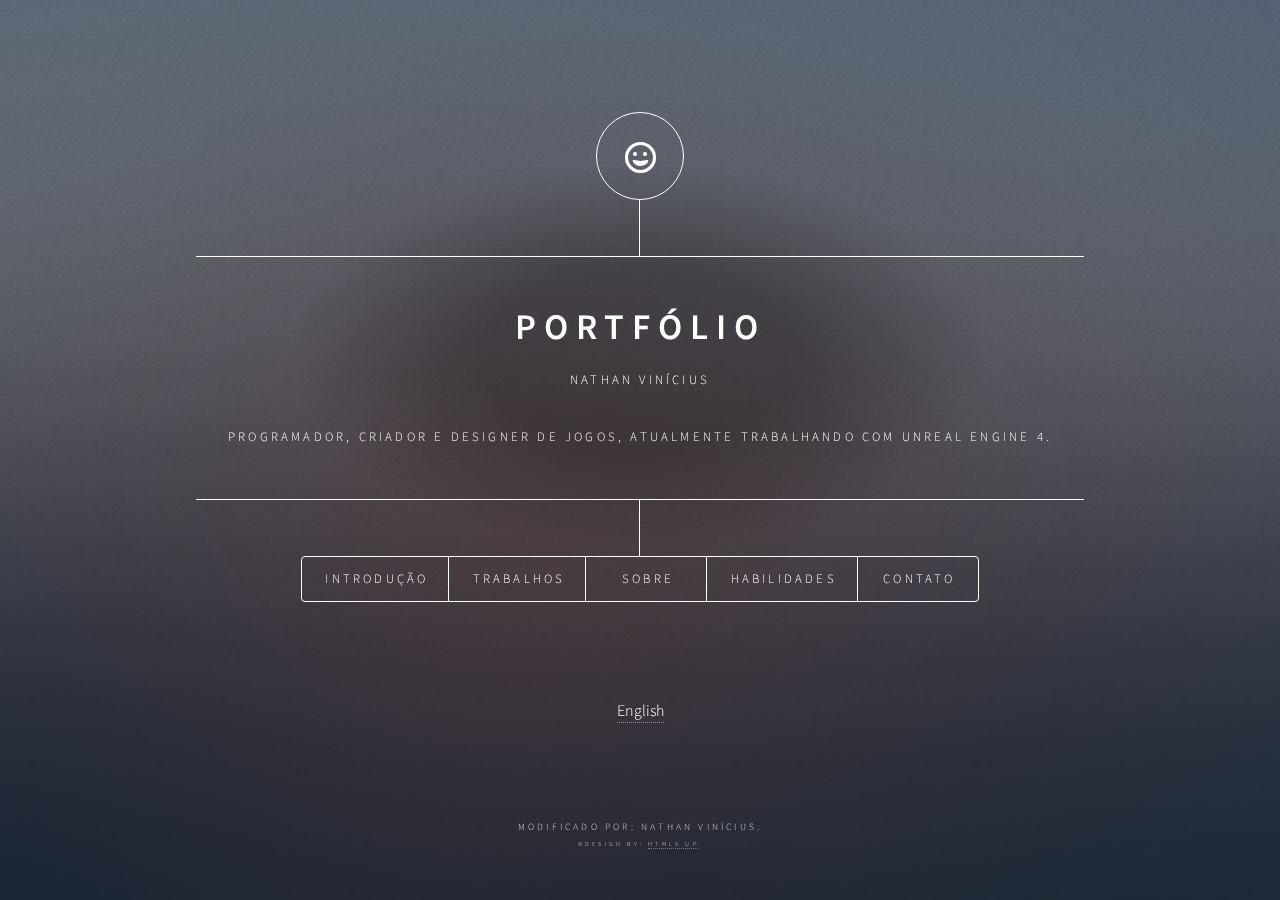
<file: index.html>
<!DOCTYPE HTML>
<!--
	Dimension by HTML5 UP
	html5up.net | @ajlkn
	Free for personal and commercial use under the CCA 3.0 license (html5up.net/license)
-->
<html lang="pt-br">
	<head>
		<link rel="icon" href="images/Icon.png" />
		<title>Portfólio Nathan</title>
		<meta charset="utf-8" />
		<meta name="viewport" content="width=device-width, initial-scale=1, user-scalable=no" />
		<link rel="stylesheet" href="assets/css/main.css" />
		<noscript><link rel="stylesheet" href="assets/css/noscript.css" /></noscript>
	</head>
	<body class="is-preload">

		<!-- Wrapper -->
			<div id="wrapper">

				<!-- Header -->
					<header id="header">
						<div class="logo">
							<span class="icon fa-grin"></span>
						</div>
						<div class="content">
							<div class="inner">
								<h1>Portfólio</h1>
								<p>Nathan Vinícius</p>
								<p>Programador, criador e designer de jogos, atualmente trabalhando com Unreal Engine 4.</p>
							</div>
						</div>
						<nav>
							<ul>
								<li><a href="#intro">Introdução</a></li>
								<li><a href="#work">Trabalhos</a></li>
								<li><a href="#about">Sobre</a></li>
								<li><a href="#skills">Habilidades</a></li>
								<li><a href="#contact">Contato</a></li>
								<!--<li><a href="#elements">Elements</a></li>-->
							</ul>
						</nav>
					</header>

				<!-- Main -->
					<div id="main">

						<!-- Intro -->
							<article id="intro">
								<h2 class="major">Introdução</h2>
								<p>Formado em técnico de programação de jogos digitais, também formado no curso tecnólogo de Jogos digitais.<br>
									Possuo experiência como freelancer no fiveer como programador utilizando blueprint da Unreal Engine.</p>
								<p>Atualmente moro em Natal/RN.</p>
								<p></p>
							</article>

						<!-- Work -->
							<article id="work">
								<h2 class="major">Trabalhos</h2>
								<figure>
									<img class="img_center" src="images/giphy.gif" alt="" />
									<figcaption>Teste de multiplayer local</figcaption>
								</figure>
								<p>Jogo feito em HTML5 <a href="https://fafato1.github.io/tap-candy/">Tap-Candy</a></p>
							</article>

						<!-- About -->
							<article id="about">
								<h2 class="major">Sobre</h2>
								<span class="image main"><img src="images/pic03.jpg" alt="" /></span>
								<ul>
								<li>Possuo experiência como freelancer no fiveer como programador utilizando blueprint da Unreal Engine</li>
								<br>
								<li>Sempre gostei de programação e estudo muito sobre</li>
								<li>A area de jogos digitais sempre foi de meu interesse, desde jovem me via trabalhando com desenvolvimento em geral, mas preferencialmente com jogos</li>
								<li>Em breve</li>
								</ul>
							</article>

						<!--Skill-->
						<article id="skills">
							<h2 class="major">Skills</h2>
							<p>Os meus conhecimentos de programação estão aqui</p>
							<ul>
								<li>Unreal Engine (Blueprint) </li>
								<li>C#</li>
								<li>C++</li>
								<li>HTML5</li>
								<li>CSS</li>
							</ul>
						</article>

						<!-- Contact -->
						<article id="contact">
							<h2 class="major">Contact</h2>
							<!-- <form method="post" action="#">
								<div class="fields">
									<div class="field half">
										<label for="name">Name</label>
										<input type="text" name="name" id="name" />
									</div>
									<div class="field half">
										<label for="email">Email</label>
										<input type="text" name="email" id="email" />
									</div>
									<div class="field">
										<label for="message">Message</label>
										<textarea name="message" id="message" rows="4"></textarea>
									</div>
								</div>
								<ul class="actions">
									<li><input type="submit" value="Send Message" class="primary" /></li>
									<li><input type="reset" value="Reset" /></li>
								</ul>
							</form> 
							-->
							<ul class="icons">
								<li><a href="https://twitter.com/fafato12" class="icon brands fa-twitter"><span class="label">Twitter</span></a></li>
								<li><a href="https://www.linkedin.com/in/nathan-vinícius-26b588169/" class="icon brands fa-linkedin"><span class="label">Facebook</span></a></li>
								<li><a href="https://www.instagram.com/fafato.gamedev/" class="icon brands fa-instagram"><span class="label">Instagram</span></a></li>
								<li><a href="https://github.com/fafato1" class="icon brands fa-github"><span class="label">GitHub</span></a></li>
							</ul>
						</article>

						<!-- Elements -->
							<article id="elements">
								<h2 class="major">Elements</h2>

								<section>
									<h3 class="major">Text</h3>
									<p>This is <b>bold</b> and this is <strong>strong</strong>. This is <i>italic</i> and this is <em>emphasized</em>.
									This is <sup>superscript</sup> text and this is <sub>subscript</sub> text.
									This is <u>underlined</u> and this is code: <code>for (;;) { ... }</code>. Finally, <a href="#">this is a link</a>.</p>
									<hr />
									<h2>Heading Level 2</h2>
									<h3>Heading Level 3</h3>
									<h4>Heading Level 4</h4>
									<h5>Heading Level 5</h5>
									<h6>Heading Level 6</h6>
									<hr />
									<h4>Blockquote</h4>
									<blockquote>Fringilla nisl. Donec accumsan interdum nisi, quis tincidunt felis sagittis eget tempus euismod. Vestibulum ante ipsum primis in faucibus vestibulum. Blandit adipiscing eu felis iaculis volutpat ac adipiscing accumsan faucibus. Vestibulum ante ipsum primis in faucibus lorem ipsum dolor sit amet nullam adipiscing eu felis.</blockquote>
									<h4>Preformatted</h4>
									<pre><code>i = 0;

while (!deck.isInOrder()) {
    print 'Iteration ' + i;
    deck.shuffle();
    i++;
}

print 'It took ' + i + ' iterations to sort the deck.';</code></pre>
								</section>

								<section>
									<h3 class="major">Lists</h3>

									<h4>Unordered</h4>
									<ul>
										<li>Dolor pulvinar etiam.</li>
										<li>Sagittis adipiscing.</li>
										<li>Felis enim feugiat.</li>
									</ul>

									<h4>Alternate</h4>
									<ul class="alt">
										<li>Dolor pulvinar etiam.</li>
										<li>Sagittis adipiscing.</li>
										<li>Felis enim feugiat.</li>
									</ul>

									<h4>Ordered</h4>
									<ol>
										<li>Dolor pulvinar etiam.</li>
										<li>Etiam vel felis viverra.</li>
										<li>Felis enim feugiat.</li>
										<li>Dolor pulvinar etiam.</li>
										<li>Etiam vel felis lorem.</li>
										<li>Felis enim et feugiat.</li>
									</ol>
									<h4>Icons</h4>
									<ul class="icons">
										<li><a href="#" class="icon brands fa-twitter"><span class="label">Twitter</span></a></li>
										<li><a href="https://www.linkedin.com/in/nathan-vinícius-26b588169/" class="icon brands fa-linkedin"><span class="label">Facebook</span></a></li>
										<li><a href="https://www.instagram.com/fafato.gamedev/" class="icon brands fa-instagram"><span class="label">Instagram</span></a></li>
										<li><a href="https://github.com/fafato1" class="icon brands fa-github"><span class="label">Github</span></a></li>
									</ul>

									<h4>Actions</h4>
									<ul class="actions">
										<li><a href="#" class="button primary">Default</a></li>
										<li><a href="#" class="button">Default</a></li>
									</ul>
									<ul class="actions stacked">
										<li><a href="#" class="button primary">Default</a></li>
										<li><a href="#" class="button">Default</a></li>
									</ul>
								</section>

								<section>
									<h3 class="major">Table</h3>
									<h4>Default</h4>
									<div class="table-wrapper">
										<table>
											<thead>
												<tr>
													<th>Name</th>
													<th>Description</th>
													<th>Price</th>
												</tr>
											</thead>
											<tbody>
												<tr>
													<td>Item One</td>
													<td>Ante turpis integer aliquet porttitor.</td>
													<td>29.99</td>
												</tr>
												<tr>
													<td>Item Two</td>
													<td>Vis ac commodo adipiscing arcu aliquet.</td>
													<td>19.99</td>
												</tr>
												<tr>
													<td>Item Three</td>
													<td> Morbi faucibus arcu accumsan lorem.</td>
													<td>29.99</td>
												</tr>
												<tr>
													<td>Item Four</td>
													<td>Vitae integer tempus condimentum.</td>
													<td>19.99</td>
												</tr>
												<tr>
													<td>Item Five</td>
													<td>Ante turpis integer aliquet porttitor.</td>
													<td>29.99</td>
												</tr>
											</tbody>
											<tfoot>
												<tr>
													<td colspan="2"></td>
													<td>100.00</td>
												</tr>
											</tfoot>
										</table>
									</div>

									<h4>Alternate</h4>
									<div class="table-wrapper">
										<table class="alt">
											<thead>
												<tr>
													<th>Name</th>
													<th>Description</th>
													<th>Price</th>
												</tr>
											</thead>
											<tbody>
												<tr>
													<td>Item One</td>
													<td>Ante turpis integer aliquet porttitor.</td>
													<td>29.99</td>
												</tr>
												<tr>
													<td>Item Two</td>
													<td>Vis ac commodo adipiscing arcu aliquet.</td>
													<td>19.99</td>
												</tr>
												<tr>
													<td>Item Three</td>
													<td> Morbi faucibus arcu accumsan lorem.</td>
													<td>29.99</td>
												</tr>
												<tr>
													<td>Item Four</td>
													<td>Vitae integer tempus condimentum.</td>
													<td>19.99</td>
												</tr>
												<tr>
													<td>Item Five</td>
													<td>Ante turpis integer aliquet porttitor.</td>
													<td>29.99</td>
												</tr>
											</tbody>
											<tfoot>
												<tr>
													<td colspan="2"></td>
													<td>100.00</td>
												</tr>
											</tfoot>
										</table>
									</div>
								</section>

								<section>
									<h3 class="major">Buttons</h3>
									<ul class="actions">
										<li><a href="#" class="button primary">Primary</a></li>
										<li><a href="#" class="button">Default</a></li>
									</ul>
									<ul class="actions">
										<li><a href="#" class="button">Default</a></li>
										<li><a href="#" class="button small">Small</a></li>
									</ul>
									<ul class="actions">
										<li><a href="#" class="button primary icon solid fa-download">Icon</a></li>
										<li><a href="#" class="button icon solid fa-download">Icon</a></li>
									</ul>
									<ul class="actions">
										<li><span class="button primary disabled">Disabled</span></li>
										<li><span class="button disabled">Disabled</span></li>
									</ul>
								</section>

								<section>
									<h3 class="major">Form</h3>
									<form method="post" action="#">
										<div class="fields">
											<div class="field half">
												<label for="demo-name">Name</label>
												<input type="text" name="demo-name" id="demo-name" value="" placeholder="Jane Doe" />
											</div>
											<div class="field half">
												<label for="demo-email">Email</label>
												<input type="email" name="demo-email" id="demo-email" value="" placeholder="jane@untitled.tld" />
											</div>
											<div class="field">
												<label for="demo-category">Category</label>
												<select name="demo-category" id="demo-category">
													<option value="">-</option>
													<option value="1">Manufacturing</option>
													<option value="1">Shipping</option>
													<option value="1">Administration</option>
													<option value="1">Human Resources</option>
												</select>
											</div>
											<div class="field half">
												<input type="radio" id="demo-priority-low" name="demo-priority" checked>
												<label for="demo-priority-low">Low</label>
											</div>
											<div class="field half">
												<input type="radio" id="demo-priority-high" name="demo-priority">
												<label for="demo-priority-high">High</label>
											</div>
											<div class="field half">
												<input type="checkbox" id="demo-copy" name="demo-copy">
												<label for="demo-copy">Email me a copy</label>
											</div>
											<div class="field half">
												<input type="checkbox" id="demo-human" name="demo-human" checked>
												<label for="demo-human">Not a robot</label>
											</div>
											<div class="field">
												<label for="demo-message">Message</label>
												<textarea name="demo-message" id="demo-message" placeholder="Enter your message" rows="6"></textarea>
											</div>
										</div>
										<ul class="actions">
											<li><input type="submit" value="Send Message" class="primary" /></li>
											<li><input type="reset" value="Reset" /></li>
										</ul>
									</form>
								</section>

							</article>

					</div>
					<footer id="footer">
						<a href="index-eng">English</a>
					</footer>
				<!-- Footer -->
					<footer id="footer">
						<p class="copyright">Modificado por: Nathan Vinícius. <br><span style="font-size: 6px;"> &copy;Design by: <a href="https://html5up.net">HTML5 UP</a>.</span></p>
					</footer>

			</div>

		<!-- BG -->
			<div id="bg"></div>

		<!-- Scripts -->
			<script src="assets/js/jquery.min.js"></script>
			<script src="assets/js/browser.min.js"></script>
			<script src="assets/js/breakpoints.min.js"></script>
			<script src="assets/js/util.js"></script>
			<script src="assets/js/main.js"></script>

	</body>
</html>
</file>
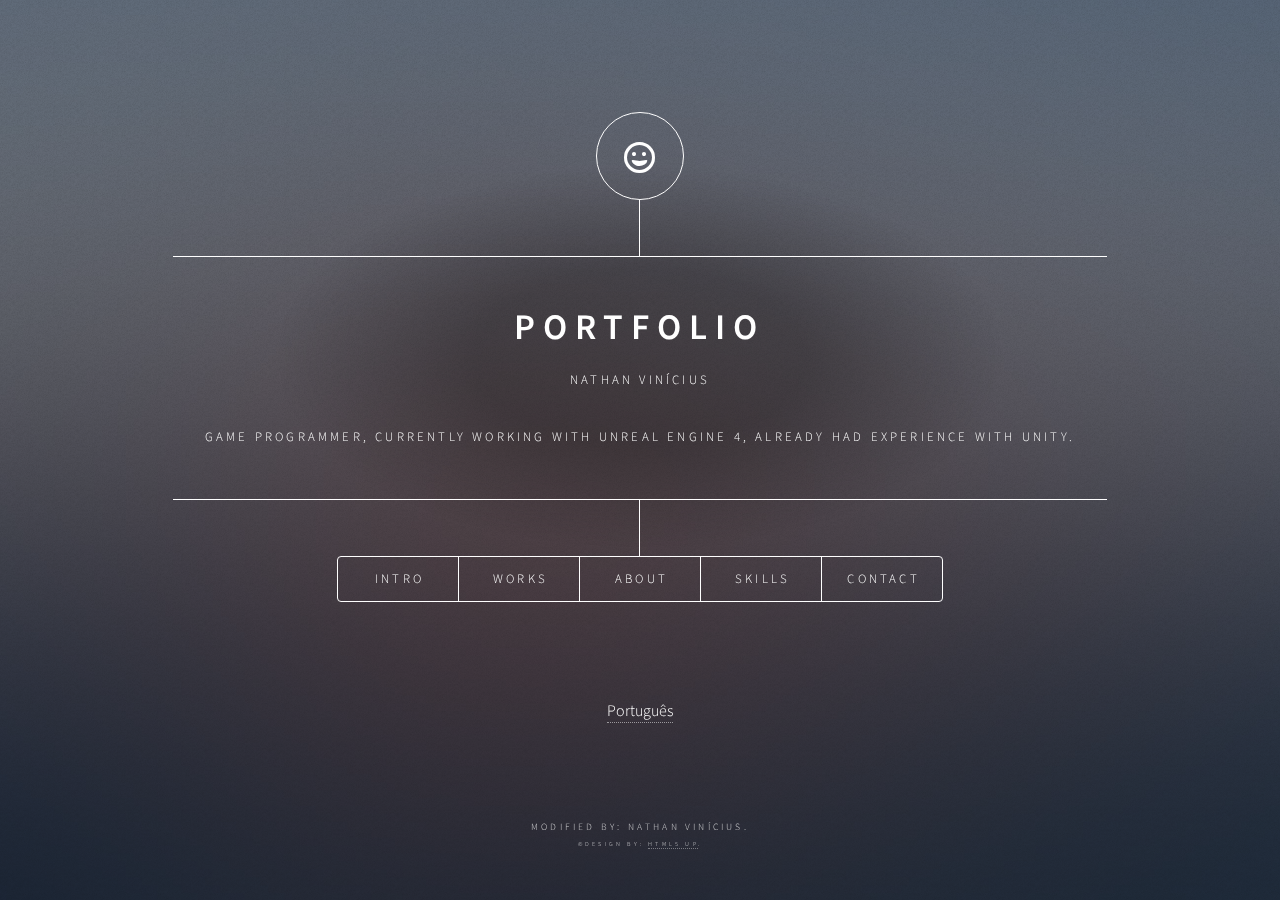
<file: index-eng.html>
<!DOCTYPE HTML>
<!--
	Dimension by HTML5 UP
	html5up.net | @ajlkn
	Free for personal and commercial use under the CCA 3.0 license (html5up.net/license)
-->
<html lang="en">
	<head>
		<link rel="icon" href="images/Icon.png" />
		<title>Nathan's PORTFOLIO</title>
		<meta charset="utf-8" />
		<meta name="viewport" content="width=device-width, initial-scale=1, user-scalable=no" />
		<link rel="stylesheet" href="assets/css/main.css" />
		<noscript><link rel="stylesheet" href="assets/css/noscript.css" /></noscript>
	</head>
	<body class="is-preload">

		<!-- Wrapper -->
			<div id="wrapper">

				<!-- Header -->
					<header id="header">
						<div class="logo">
							<span class="icon fa-grin"></span>
						</div>
						<div class="content">
							<div class="inner">
								<h1>PORTFOLIO</h1>
								<p>Nathan Vinícius</p>
								<p>game programmer, currently working with Unreal Engine 4, already had experience with Unity.</p>
							</div>
						</div>
						<nav>
							<ul>
								<li><a href="#intro">Intro</a></li>
								<li><a href="#work">Works</a></li>
								<li><a href="#about">About</a></li>
								<li><a href="#skills">Skills</a></li>
								<li><a href="#contact">Contact</a></li>
								<!--<li><a href="#elements">Elements</a></li>-->
							</ul>
						</nav>
					</header>

				<!-- Main -->
					<div id="main">

						<!-- Intro -->
							<article id="intro">
								<h2 class="major">Introduction</h2>
								<span class="image main"><img src="images/pic01.jpg" alt="" /></span>
								<p>My name is Nathan Vinícius, I'm 21 years old, I have a diploma from the technical game programming course I took at IMD, I also graduated in a digital game technology course.</p>
								<p>Atualmente moro em Natal/RN. Sempre gostei da área de programação, pois ao meu ver "Sabendo programar você pode fazer qualquer coisa", e este foi um dos motivos por eu me interessar na área da programação.</p>
							</article>

						<!-- Work -->
							<article id="work">
								<h2 class="major">Trabalhos</h2>
								<span class="image main"><img src="images/giphy.gif" alt="" /></span>
								<p>Atualmente não possuo trabalhos postados, apesar de possuir alguns legais, pretendo postar em breve e certamente colocarei aqui.</p>
								<p>Joguinho sendo feito em HTML5 <a href="https://fafato1.github.io/tap-candy/">Tap-Candy</a></p>
							</article>

						<!-- About -->
							<article id="about">
								<h2 class="major">Sobre</h2>
								<span class="image main"><img src="images/pic03.jpg" alt="" /></span>
								<ul>
								<li></li>
								<li>Sempre gostei de programação e estudo muito sobre</li>
								<li>A area de jogos digitais sempre foi de meu interesse, desde jovem me via trabalhando com desenvolvimento em geral, mas preferencialmente com jogos</li>
								<li>Em breve</li>
								</ul>
							</article>

						<!--Skill-->
						<article id="skills">
							<h2 class="major">Skills</h2>
							<p>Os meus conhecimentos de programação estão aqui</p>
							<ul>
								<li>Unreal Engine (Blueprint) </li>
								<li>C#</li>
								<li>C++</li>
								<li>HTML5</li>
								<li>CSS</li>
							</ul>
						</article>

						<!-- Contact -->
						<article id="contact">
							<h2 class="major">Contact</h2>
							<!-- <form method="post" action="#">
								<div class="fields">
									<div class="field half">
										<label for="name">Name</label>
										<input type="text" name="name" id="name" />
									</div>
									<div class="field half">
										<label for="email">Email</label>
										<input type="text" name="email" id="email" />
									</div>
									<div class="field">
										<label for="message">Message</label>
										<textarea name="message" id="message" rows="4"></textarea>
									</div>
								</div>
								<ul class="actions">
									<li><input type="submit" value="Send Message" class="primary" /></li>
									<li><input type="reset" value="Reset" /></li>
								</ul>
							</form> 
							-->
							<ul class="icons">
								<li><a href="#https://twitter.com/fafato12" class="icon brands fa-twitter"><span class="label">Twitter</span></a></li>
								<li><a href="https://www.linkedin.com/in/nathan-vinícius-26b588169/" class="icon brands fa-linkedin"><span class="label">Facebook</span></a></li>
								<li><a href="https://www.instagram.com/fafato.gamedev/" class="icon brands fa-instagram"><span class="label">Instagram</span></a></li>
								<li><a href="https://github.com/fafato1" class="icon brands fa-github"><span class="label">GitHub</span></a></li>
							</ul>
						</article>

						<!-- Elements -->
							<article id="elements">
								<h2 class="major">Elements</h2>

								<section>
									<h3 class="major">Text</h3>
									<p>This is <b>bold</b> and this is <strong>strong</strong>. This is <i>italic</i> and this is <em>emphasized</em>.
									This is <sup>superscript</sup> text and this is <sub>subscript</sub> text.
									This is <u>underlined</u> and this is code: <code>for (;;) { ... }</code>. Finally, <a href="#">this is a link</a>.</p>
									<hr />
									<h2>Heading Level 2</h2>
									<h3>Heading Level 3</h3>
									<h4>Heading Level 4</h4>
									<h5>Heading Level 5</h5>
									<h6>Heading Level 6</h6>
									<hr />
									<h4>Blockquote</h4>
									<blockquote>Fringilla nisl. Donec accumsan interdum nisi, quis tincidunt felis sagittis eget tempus euismod. Vestibulum ante ipsum primis in faucibus vestibulum. Blandit adipiscing eu felis iaculis volutpat ac adipiscing accumsan faucibus. Vestibulum ante ipsum primis in faucibus lorem ipsum dolor sit amet nullam adipiscing eu felis.</blockquote>
									<h4>Preformatted</h4>
									<pre><code>i = 0;

while (!deck.isInOrder()) {
    print 'Iteration ' + i;
    deck.shuffle();
    i++;
}

print 'It took ' + i + ' iterations to sort the deck.';</code></pre>
								</section>

								<section>
									<h3 class="major">Lists</h3>

									<h4>Unordered</h4>
									<ul>
										<li>Dolor pulvinar etiam.</li>
										<li>Sagittis adipiscing.</li>
										<li>Felis enim feugiat.</li>
									</ul>

									<h4>Alternate</h4>
									<ul class="alt">
										<li>Dolor pulvinar etiam.</li>
										<li>Sagittis adipiscing.</li>
										<li>Felis enim feugiat.</li>
									</ul>

									<h4>Ordered</h4>
									<ol>
										<li>Dolor pulvinar etiam.</li>
										<li>Etiam vel felis viverra.</li>
										<li>Felis enim feugiat.</li>
										<li>Dolor pulvinar etiam.</li>
										<li>Etiam vel felis lorem.</li>
										<li>Felis enim et feugiat.</li>
									</ol>
									<h4>Icons</h4>
									<ul class="icons">
										<li><a href="#" class="icon brands fa-twitter"><span class="label">Twitter</span></a></li>
										<li><a href="https://www.linkedin.com/in/nathan-vinícius-26b588169/" class="icon brands fa-linkedin"><span class="label">Facebook</span></a></li>
										<li><a href="https://www.instagram.com/fafato.gamedev/" class="icon brands fa-instagram"><span class="label">Instagram</span></a></li>
										<li><a href="https://github.com/fafato1" class="icon brands fa-github"><span class="label">Github</span></a></li>
									</ul>

									<h4>Actions</h4>
									<ul class="actions">
										<li><a href="#" class="button primary">Default</a></li>
										<li><a href="#" class="button">Default</a></li>
									</ul>
									<ul class="actions stacked">
										<li><a href="#" class="button primary">Default</a></li>
										<li><a href="#" class="button">Default</a></li>
									</ul>
								</section>

								<section>
									<h3 class="major">Table</h3>
									<h4>Default</h4>
									<div class="table-wrapper">
										<table>
											<thead>
												<tr>
													<th>Name</th>
													<th>Description</th>
													<th>Price</th>
												</tr>
											</thead>
											<tbody>
												<tr>
													<td>Item One</td>
													<td>Ante turpis integer aliquet porttitor.</td>
													<td>29.99</td>
												</tr>
												<tr>
													<td>Item Two</td>
													<td>Vis ac commodo adipiscing arcu aliquet.</td>
													<td>19.99</td>
												</tr>
												<tr>
													<td>Item Three</td>
													<td> Morbi faucibus arcu accumsan lorem.</td>
													<td>29.99</td>
												</tr>
												<tr>
													<td>Item Four</td>
													<td>Vitae integer tempus condimentum.</td>
													<td>19.99</td>
												</tr>
												<tr>
													<td>Item Five</td>
													<td>Ante turpis integer aliquet porttitor.</td>
													<td>29.99</td>
												</tr>
											</tbody>
											<tfoot>
												<tr>
													<td colspan="2"></td>
													<td>100.00</td>
												</tr>
											</tfoot>
										</table>
									</div>

									<h4>Alternate</h4>
									<div class="table-wrapper">
										<table class="alt">
											<thead>
												<tr>
													<th>Name</th>
													<th>Description</th>
													<th>Price</th>
												</tr>
											</thead>
											<tbody>
												<tr>
													<td>Item One</td>
													<td>Ante turpis integer aliquet porttitor.</td>
													<td>29.99</td>
												</tr>
												<tr>
													<td>Item Two</td>
													<td>Vis ac commodo adipiscing arcu aliquet.</td>
													<td>19.99</td>
												</tr>
												<tr>
													<td>Item Three</td>
													<td> Morbi faucibus arcu accumsan lorem.</td>
													<td>29.99</td>
												</tr>
												<tr>
													<td>Item Four</td>
													<td>Vitae integer tempus condimentum.</td>
													<td>19.99</td>
												</tr>
												<tr>
													<td>Item Five</td>
													<td>Ante turpis integer aliquet porttitor.</td>
													<td>29.99</td>
												</tr>
											</tbody>
											<tfoot>
												<tr>
													<td colspan="2"></td>
													<td>100.00</td>
												</tr>
											</tfoot>
										</table>
									</div>
								</section>

								<section>
									<h3 class="major">Buttons</h3>
									<ul class="actions">
										<li><a href="#" class="button primary">Primary</a></li>
										<li><a href="#" class="button">Default</a></li>
									</ul>
									<ul class="actions">
										<li><a href="#" class="button">Default</a></li>
										<li><a href="#" class="button small">Small</a></li>
									</ul>
									<ul class="actions">
										<li><a href="#" class="button primary icon solid fa-download">Icon</a></li>
										<li><a href="#" class="button icon solid fa-download">Icon</a></li>
									</ul>
									<ul class="actions">
										<li><span class="button primary disabled">Disabled</span></li>
										<li><span class="button disabled">Disabled</span></li>
									</ul>
								</section>

								<section>
									<h3 class="major">Form</h3>
									<form method="post" action="#">
										<div class="fields">
											<div class="field half">
												<label for="demo-name">Name</label>
												<input type="text" name="demo-name" id="demo-name" value="" placeholder="Jane Doe" />
											</div>
											<div class="field half">
												<label for="demo-email">Email</label>
												<input type="email" name="demo-email" id="demo-email" value="" placeholder="jane@untitled.tld" />
											</div>
											<div class="field">
												<label for="demo-category">Category</label>
												<select name="demo-category" id="demo-category">
													<option value="">-</option>
													<option value="1">Manufacturing</option>
													<option value="1">Shipping</option>
													<option value="1">Administration</option>
													<option value="1">Human Resources</option>
												</select>
											</div>
											<div class="field half">
												<input type="radio" id="demo-priority-low" name="demo-priority" checked>
												<label for="demo-priority-low">Low</label>
											</div>
											<div class="field half">
												<input type="radio" id="demo-priority-high" name="demo-priority">
												<label for="demo-priority-high">High</label>
											</div>
											<div class="field half">
												<input type="checkbox" id="demo-copy" name="demo-copy">
												<label for="demo-copy">Email me a copy</label>
											</div>
											<div class="field half">
												<input type="checkbox" id="demo-human" name="demo-human" checked>
												<label for="demo-human">Not a robot</label>
											</div>
											<div class="field">
												<label for="demo-message">Message</label>
												<textarea name="demo-message" id="demo-message" placeholder="Enter your message" rows="6"></textarea>
											</div>
										</div>
										<ul class="actions">
											<li><input type="submit" value="Send Message" class="primary" /></li>
											<li><input type="reset" value="Reset" /></li>
										</ul>
									</form>
								</section>

							</article>

					</div>
					<footer id="footer">
						<a href="index">Português</a>
					</footer>

				<!-- Footer -->
					<footer id="footer">
						<p class="copyright">Modified by: Nathan Vinícius. <br><span style="font-size: 6px;">&copy;Design by: <a href="https://html5up.net">HTML5 UP</a>.</span></p>
					</footer>

			</div>

		<!-- BG -->
			<div id="bg"></div>

		<!-- Scripts -->
			<script src="assets/js/jquery.min.js"></script>
			<script src="assets/js/browser.min.js"></script>
			<script src="assets/js/breakpoints.min.js"></script>
			<script src="assets/js/util.js"></script>
			<script src="assets/js/main.js"></script>

	</body>
</html>
</file>
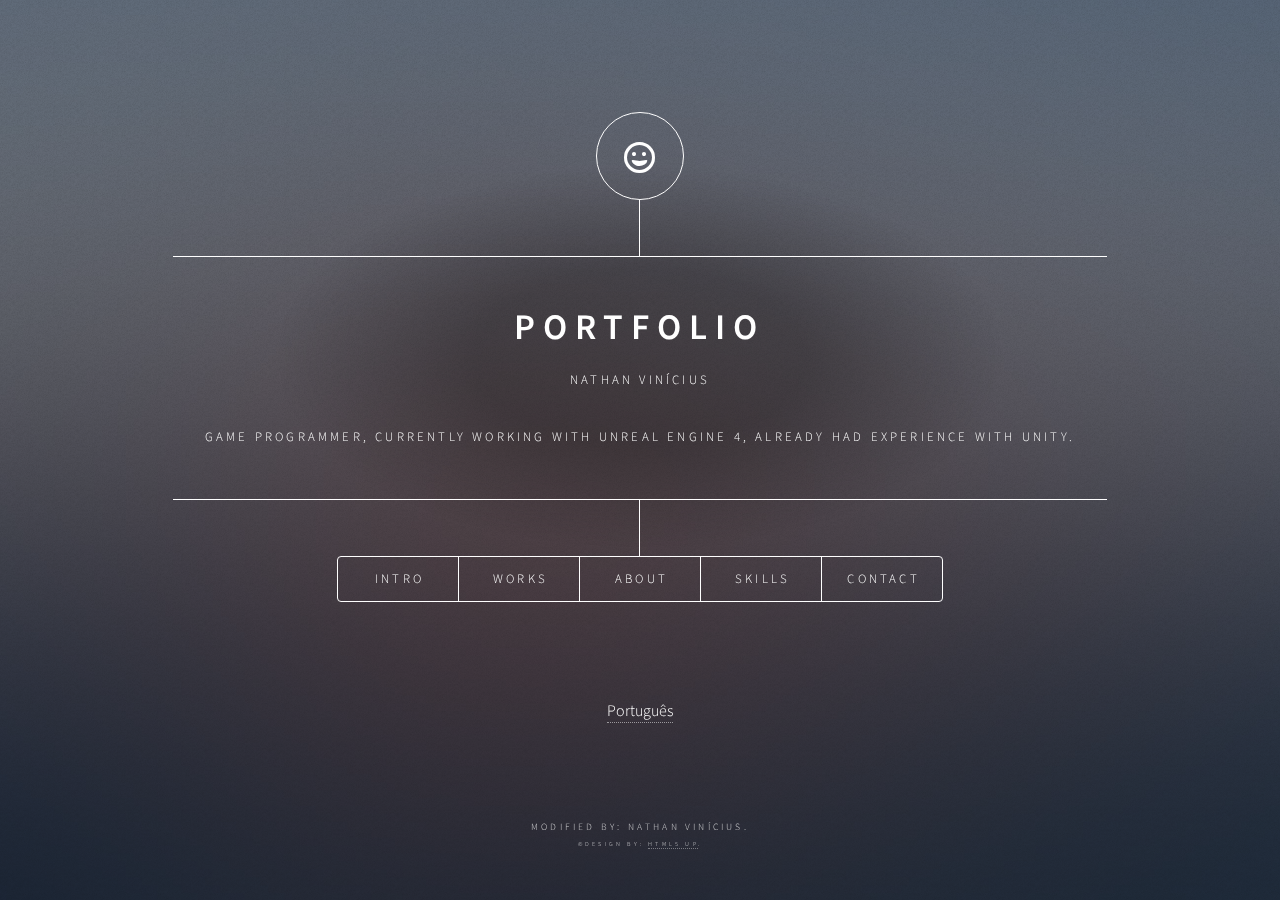
<file: index_eng.html>
<!DOCTYPE HTML>
<!--
	Dimension by HTML5 UP
	html5up.net | @ajlkn
	Free for personal and commercial use under the CCA 3.0 license (html5up.net/license)
-->
<html lang="en">
	<head>
		<link rel="icon" href="images/Icon.png" />
		<title>Nathan's PORTFOLIO</title>
		<meta charset="utf-8" />
		<meta name="viewport" content="width=device-width, initial-scale=1, user-scalable=no" />
		<link rel="stylesheet" href="assets/css/main.css" />
		<noscript><link rel="stylesheet" href="assets/css/noscript.css" /></noscript>
	</head>
	<body class="is-preload">

		<!-- Wrapper -->
			<div id="wrapper">

				<!-- Header -->
					<header id="header">
						<div class="logo">
							<span class="icon fa-grin"></span>
						</div>
						<div class="content">
							<div class="inner">
								<h1>PORTFOLIO</h1>
								<p>Nathan Vinícius</p>
								<p>game programmer, currently working with Unreal Engine 4, already had experience with Unity.</p>
							</div>
						</div>
						<nav>
							<ul>
								<li><a href="#intro">Intro</a></li>
								<li><a href="#work">Works</a></li>
								<li><a href="#about">About</a></li>
								<li><a href="#skills">Skills</a></li>
								<li><a href="#contact">Contact</a></li>
								<!--<li><a href="#elements">Elements</a></li>-->
							</ul>
						</nav>
					</header>

				<!-- Main -->
					<div id="main">

						<!-- Intro -->
							<article id="intro">
								<h2 class="major">Introduction</h2>
								<span class="image main"><img src="images/pic01.jpg" alt="" /></span>
								<p>My name is Nathan Vinícius, I'm 21 years old, I have a diploma from the technical game programming course I took at IMD, I also graduated in a digital game technology course.</p>
								<p>Atualmente moro em Natal/RN. Sempre gostei da área de programação, pois ao meu ver "Sabendo programar você pode fazer qualquer coisa", e este foi um dos motivos por eu me interessar na área da programação.</p>
							</article>

						<!-- Work -->
							<article id="work">
								<h2 class="major">Trabalhos</h2>
								<span class="image main"><img src="images/giphy.gif" alt="" /></span>
								<p>Atualmente não possuo trabalhos postados, apesar de possuir alguns legais, pretendo postar em breve e certamente colocarei aqui.</p>
								<p>Joguinho sendo feito em HTML5 <a href="https://fafato1.github.io/tap-candy/">Tap-Candy</a></p>
							</article>

						<!-- About -->
							<article id="about">
								<h2 class="major">Sobre</h2>
								<span class="image main"><img src="images/pic03.jpg" alt="" /></span>
								<ul>
								<li></li>
								<li>Sempre gostei de programação e estudo muito sobre</li>
								<li>A area de jogos digitais sempre foi de meu interesse, desde jovem me via trabalhando com desenvolvimento em geral, mas preferencialmente com jogos</li>
								<li>Em breve</li>
								</ul>
							</article>

						<!--Skill-->
						<article id="skills">
							<h2 class="major">Skills</h2>
							<p>Os meus conhecimentos de programação estão aqui</p>
							<ul>
								<li>Unreal Engine (Blueprint) </li>
								<li>C#</li>
								<li>C++</li>
								<li>HTML5</li>
								<li>CSS</li>
							</ul>
						</article>

						<!-- Contact -->
						<article id="contact">
							<h2 class="major">Contact</h2>
							<!-- <form method="post" action="#">
								<div class="fields">
									<div class="field half">
										<label for="name">Name</label>
										<input type="text" name="name" id="name" />
									</div>
									<div class="field half">
										<label for="email">Email</label>
										<input type="text" name="email" id="email" />
									</div>
									<div class="field">
										<label for="message">Message</label>
										<textarea name="message" id="message" rows="4"></textarea>
									</div>
								</div>
								<ul class="actions">
									<li><input type="submit" value="Send Message" class="primary" /></li>
									<li><input type="reset" value="Reset" /></li>
								</ul>
							</form> 
							-->
							<ul class="icons">
								<li><a href="#https://twitter.com/fafato12" class="icon brands fa-twitter"><span class="label">Twitter</span></a></li>
								<li><a href="https://www.linkedin.com/in/nathan-vinícius-26b588169/" class="icon brands fa-linkedin"><span class="label">Facebook</span></a></li>
								<li><a href="https://www.instagram.com/fafato.gamedev/" class="icon brands fa-instagram"><span class="label">Instagram</span></a></li>
								<li><a href="https://github.com/fafato1" class="icon brands fa-github"><span class="label">GitHub</span></a></li>
							</ul>
						</article>

						<!-- Elements -->
							<article id="elements">
								<h2 class="major">Elements</h2>

								<section>
									<h3 class="major">Text</h3>
									<p>This is <b>bold</b> and this is <strong>strong</strong>. This is <i>italic</i> and this is <em>emphasized</em>.
									This is <sup>superscript</sup> text and this is <sub>subscript</sub> text.
									This is <u>underlined</u> and this is code: <code>for (;;) { ... }</code>. Finally, <a href="#">this is a link</a>.</p>
									<hr />
									<h2>Heading Level 2</h2>
									<h3>Heading Level 3</h3>
									<h4>Heading Level 4</h4>
									<h5>Heading Level 5</h5>
									<h6>Heading Level 6</h6>
									<hr />
									<h4>Blockquote</h4>
									<blockquote>Fringilla nisl. Donec accumsan interdum nisi, quis tincidunt felis sagittis eget tempus euismod. Vestibulum ante ipsum primis in faucibus vestibulum. Blandit adipiscing eu felis iaculis volutpat ac adipiscing accumsan faucibus. Vestibulum ante ipsum primis in faucibus lorem ipsum dolor sit amet nullam adipiscing eu felis.</blockquote>
									<h4>Preformatted</h4>
									<pre><code>i = 0;

while (!deck.isInOrder()) {
    print 'Iteration ' + i;
    deck.shuffle();
    i++;
}

print 'It took ' + i + ' iterations to sort the deck.';</code></pre>
								</section>

								<section>
									<h3 class="major">Lists</h3>

									<h4>Unordered</h4>
									<ul>
										<li>Dolor pulvinar etiam.</li>
										<li>Sagittis adipiscing.</li>
										<li>Felis enim feugiat.</li>
									</ul>

									<h4>Alternate</h4>
									<ul class="alt">
										<li>Dolor pulvinar etiam.</li>
										<li>Sagittis adipiscing.</li>
										<li>Felis enim feugiat.</li>
									</ul>

									<h4>Ordered</h4>
									<ol>
										<li>Dolor pulvinar etiam.</li>
										<li>Etiam vel felis viverra.</li>
										<li>Felis enim feugiat.</li>
										<li>Dolor pulvinar etiam.</li>
										<li>Etiam vel felis lorem.</li>
										<li>Felis enim et feugiat.</li>
									</ol>
									<h4>Icons</h4>
									<ul class="icons">
										<li><a href="#" class="icon brands fa-twitter"><span class="label">Twitter</span></a></li>
										<li><a href="https://www.linkedin.com/in/nathan-vinícius-26b588169/" class="icon brands fa-linkedin"><span class="label">Facebook</span></a></li>
										<li><a href="https://www.instagram.com/fafato.gamedev/" class="icon brands fa-instagram"><span class="label">Instagram</span></a></li>
										<li><a href="https://github.com/fafato1" class="icon brands fa-github"><span class="label">Github</span></a></li>
									</ul>

									<h4>Actions</h4>
									<ul class="actions">
										<li><a href="#" class="button primary">Default</a></li>
										<li><a href="#" class="button">Default</a></li>
									</ul>
									<ul class="actions stacked">
										<li><a href="#" class="button primary">Default</a></li>
										<li><a href="#" class="button">Default</a></li>
									</ul>
								</section>

								<section>
									<h3 class="major">Table</h3>
									<h4>Default</h4>
									<div class="table-wrapper">
										<table>
											<thead>
												<tr>
													<th>Name</th>
													<th>Description</th>
													<th>Price</th>
												</tr>
											</thead>
											<tbody>
												<tr>
													<td>Item One</td>
													<td>Ante turpis integer aliquet porttitor.</td>
													<td>29.99</td>
												</tr>
												<tr>
													<td>Item Two</td>
													<td>Vis ac commodo adipiscing arcu aliquet.</td>
													<td>19.99</td>
												</tr>
												<tr>
													<td>Item Three</td>
													<td> Morbi faucibus arcu accumsan lorem.</td>
													<td>29.99</td>
												</tr>
												<tr>
													<td>Item Four</td>
													<td>Vitae integer tempus condimentum.</td>
													<td>19.99</td>
												</tr>
												<tr>
													<td>Item Five</td>
													<td>Ante turpis integer aliquet porttitor.</td>
													<td>29.99</td>
												</tr>
											</tbody>
											<tfoot>
												<tr>
													<td colspan="2"></td>
													<td>100.00</td>
												</tr>
											</tfoot>
										</table>
									</div>

									<h4>Alternate</h4>
									<div class="table-wrapper">
										<table class="alt">
											<thead>
												<tr>
													<th>Name</th>
													<th>Description</th>
													<th>Price</th>
												</tr>
											</thead>
											<tbody>
												<tr>
													<td>Item One</td>
													<td>Ante turpis integer aliquet porttitor.</td>
													<td>29.99</td>
												</tr>
												<tr>
													<td>Item Two</td>
													<td>Vis ac commodo adipiscing arcu aliquet.</td>
													<td>19.99</td>
												</tr>
												<tr>
													<td>Item Three</td>
													<td> Morbi faucibus arcu accumsan lorem.</td>
													<td>29.99</td>
												</tr>
												<tr>
													<td>Item Four</td>
													<td>Vitae integer tempus condimentum.</td>
													<td>19.99</td>
												</tr>
												<tr>
													<td>Item Five</td>
													<td>Ante turpis integer aliquet porttitor.</td>
													<td>29.99</td>
												</tr>
											</tbody>
											<tfoot>
												<tr>
													<td colspan="2"></td>
													<td>100.00</td>
												</tr>
											</tfoot>
										</table>
									</div>
								</section>

								<section>
									<h3 class="major">Buttons</h3>
									<ul class="actions">
										<li><a href="#" class="button primary">Primary</a></li>
										<li><a href="#" class="button">Default</a></li>
									</ul>
									<ul class="actions">
										<li><a href="#" class="button">Default</a></li>
										<li><a href="#" class="button small">Small</a></li>
									</ul>
									<ul class="actions">
										<li><a href="#" class="button primary icon solid fa-download">Icon</a></li>
										<li><a href="#" class="button icon solid fa-download">Icon</a></li>
									</ul>
									<ul class="actions">
										<li><span class="button primary disabled">Disabled</span></li>
										<li><span class="button disabled">Disabled</span></li>
									</ul>
								</section>

								<section>
									<h3 class="major">Form</h3>
									<form method="post" action="#">
										<div class="fields">
											<div class="field half">
												<label for="demo-name">Name</label>
												<input type="text" name="demo-name" id="demo-name" value="" placeholder="Jane Doe" />
											</div>
											<div class="field half">
												<label for="demo-email">Email</label>
												<input type="email" name="demo-email" id="demo-email" value="" placeholder="jane@untitled.tld" />
											</div>
											<div class="field">
												<label for="demo-category">Category</label>
												<select name="demo-category" id="demo-category">
													<option value="">-</option>
													<option value="1">Manufacturing</option>
													<option value="1">Shipping</option>
													<option value="1">Administration</option>
													<option value="1">Human Resources</option>
												</select>
											</div>
											<div class="field half">
												<input type="radio" id="demo-priority-low" name="demo-priority" checked>
												<label for="demo-priority-low">Low</label>
											</div>
											<div class="field half">
												<input type="radio" id="demo-priority-high" name="demo-priority">
												<label for="demo-priority-high">High</label>
											</div>
											<div class="field half">
												<input type="checkbox" id="demo-copy" name="demo-copy">
												<label for="demo-copy">Email me a copy</label>
											</div>
											<div class="field half">
												<input type="checkbox" id="demo-human" name="demo-human" checked>
												<label for="demo-human">Not a robot</label>
											</div>
											<div class="field">
												<label for="demo-message">Message</label>
												<textarea name="demo-message" id="demo-message" placeholder="Enter your message" rows="6"></textarea>
											</div>
										</div>
										<ul class="actions">
											<li><input type="submit" value="Send Message" class="primary" /></li>
											<li><input type="reset" value="Reset" /></li>
										</ul>
									</form>
								</section>

							</article>

					</div>
					<footer id="footer">
						<a href="index.html">Português</a>
					</footer>

				<!-- Footer -->
					<footer id="footer">
						<p class="copyright">Modified by: Nathan Vinícius. <br><span style="font-size: 6px;">&copy;Design by: <a href="https://html5up.net">HTML5 UP</a>.</span></p>
					</footer>

			</div>

		<!-- BG -->
			<div id="bg"></div>

		<!-- Scripts -->
			<script src="assets/js/jquery.min.js"></script>
			<script src="assets/js/browser.min.js"></script>
			<script src="assets/js/breakpoints.min.js"></script>
			<script src="assets/js/util.js"></script>
			<script src="assets/js/main.js"></script>

	</body>
</html>
</file>
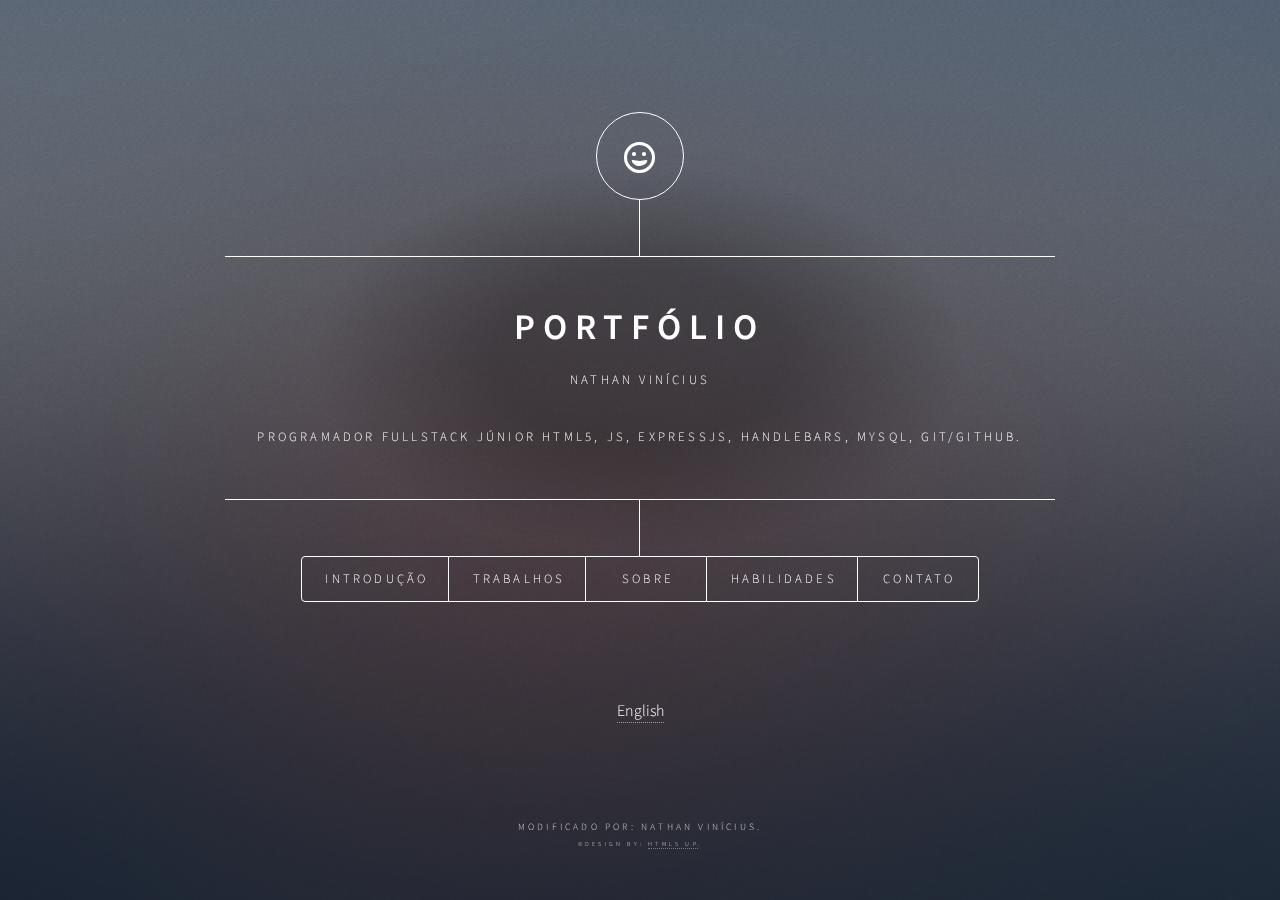
<file: programmer.html>
<!DOCTYPE HTML>
<!--
	Dimension by HTML5 UP
	html5up.net | @ajlkn
	Free for personal and commercial use under the CCA 3.0 license (html5up.net/license)
-->
<html lang="pt-br">
	<head>
		<link rel="icon" href="images/Icon.png" />
		<title>Portfólio Nathan</title>
		<meta charset="utf-8" />
		<meta name="viewport" content="width=device-width, initial-scale=1, user-scalable=no" />
		<link rel="stylesheet" href="assets/css/main.css" />
		<noscript><link rel="stylesheet" href="assets/css/noscript.css" /></noscript>
	</head>
	<body class="is-preload">

		<!-- Wrapper -->
			<div id="wrapper">

				<!-- Header -->
					<header id="header">
						<div class="logo">
							<span class="icon fa-grin"></span>
						</div>
						<div class="content">
							<div class="inner">
								<h1>Portfólio</h1>
								<p>Nathan Vinícius</p>
								<p>Programador fullstack Júnior HTML5, JS, ExpressJs, HandleBars, MySQL, Git/GitHub.</p>
							</div>
						</div>
						<nav>
							<ul>
								<li><a href="#intro">Introdução</a></li>
								<li><a href="#work">Trabalhos</a></li>
								<li><a href="#about">Sobre</a></li>
								<li><a href="#skills">Habilidades</a></li>
								<li><a href="#contact">Contato</a></li>
								<!--<li><a href="#elements">Elements</a></li>-->
							</ul>
						</nav>
					</header>

				<!-- Main -->
					<div id="main">

						<!-- Intro -->
							<article id="intro">
								<h2 class="major">Introdução</h2>
								<p>Formado em técnico de programação de jogos digitais, também formado no curso tecnólogo de Jogos digitais.<br>
									Possuo experiência como freelancer no fiveer como programador utilizando a Unreal Engine.</p>
								<p>Atualmente moro em Natal/RN.</p>
								<p></p>
							</article>

						<!-- Work -->
							<article id="work">
								<h2 class="major">Trabalhos</h2>
								<figure>
									<img class="img_center" src="images/giphy.gif" alt="" />
									<figcaption>Teste de multiplayer local</figcaption>
								</figure>
								<p>Jogo feito em HTML5 <a href="https://fafato1.github.io/tap-candy/">Tap-Candy</a></p>
							</article>

						<!-- About -->
							<article id="about">
								<h2 class="major">Sobre</h2>
								<span class="image main"><img src="images/pic03.jpg" alt="" /></span>
								<ul>
								<li>Possuo experiência como freelancer no fiveer como programador utilizando blueprint da Unreal Engine</li>
								<br>
								<li>Sempre gostei de programação e estudo muito sobre</li>
								<li>A area de jogos digitais sempre foi de meu interesse, desde jovem me via trabalhando com desenvolvimento em geral, mas preferencialmente com jogos</li>
								<li>Em breve</li>
								</ul>
							</article>

						<!--Skill-->
						<article id="skills">
							<h2 class="major">Skills</h2>
							<p>Conhecimentos e experiência:</p>
							<ul>
								<div class="skills">
									<li>HTML5</li>
									<li>Js</li>
									<li>NodeJs</li>
									<li>ExpressJs</li>
									<li>HandleBars</li>
									<li>C++</li>
									<li>C#</li>
								</div>
							</ul>
						</article>

						<!-- Contact -->
						<article id="contact">
							<h2 class="major">Contact</h2>
							<!-- <form method="post" action="#">
								<div class="fields">
									<div class="field half">
										<label for="name">Name</label>
										<input type="text" name="name" id="name" />
									</div>
									<div class="field half">
										<label for="email">Email</label>
										<input type="text" name="email" id="email" />
									</div>
									<div class="field">
										<label for="message">Message</label>
										<textarea name="message" id="message" rows="4"></textarea>
									</div>
								</div>
								<ul class="actions">
									<li><input type="submit" value="Send Message" class="primary" /></li>
									<li><input type="reset" value="Reset" /></li>
								</ul>
							</form> 
							-->
							<ul class="icons">
								<li><a href="https://twitter.com/fafato12" class="icon brands fa-twitter"><span class="label">Twitter</span></a></li>
								<li><a href="https://www.linkedin.com/in/nathan-vinícius-26b588169/" class="icon brands fa-linkedin"><span class="label">Facebook</span></a></li>
								<li><a href="https://www.instagram.com/fafato.gamedev/" class="icon brands fa-instagram"><span class="label">Instagram</span></a></li>
								<li><a href="https://github.com/fafato1" class="icon brands fa-github"><span class="label">GitHub</span></a></li>
							</ul>
						</article>

						<!-- Elements -->
							<article id="elements">
								<h2 class="major">Elements</h2>

								<section>
									<h3 class="major">Text</h3>
									<p>This is <b>bold</b> and this is <strong>strong</strong>. This is <i>italic</i> and this is <em>emphasized</em>.
									This is <sup>superscript</sup> text and this is <sub>subscript</sub> text.
									This is <u>underlined</u> and this is code: <code>for (;;) { ... }</code>. Finally, <a href="#">this is a link</a>.</p>
									<hr />
									<h2>Heading Level 2</h2>
									<h3>Heading Level 3</h3>
									<h4>Heading Level 4</h4>
									<h5>Heading Level 5</h5>
									<h6>Heading Level 6</h6>
									<hr />
									<h4>Blockquote</h4>
									<blockquote>Fringilla nisl. Donec accumsan interdum nisi, quis tincidunt felis sagittis eget tempus euismod. Vestibulum ante ipsum primis in faucibus vestibulum. Blandit adipiscing eu felis iaculis volutpat ac adipiscing accumsan faucibus. Vestibulum ante ipsum primis in faucibus lorem ipsum dolor sit amet nullam adipiscing eu felis.</blockquote>
									<h4>Preformatted</h4>
									<pre><code>i = 0;

while (!deck.isInOrder()) {
    print 'Iteration ' + i;
    deck.shuffle();
    i++;
}

print 'It took ' + i + ' iterations to sort the deck.';</code></pre>
								</section>

								<section>
									<h3 class="major">Lists</h3>

									<h4>Unordered</h4>
									<ul>
										<li>Dolor pulvinar etiam.</li>
										<li>Sagittis adipiscing.</li>
										<li>Felis enim feugiat.</li>
									</ul>

									<h4>Alternate</h4>
									<ul class="alt">
										<li>Dolor pulvinar etiam.</li>
										<li>Sagittis adipiscing.</li>
										<li>Felis enim feugiat.</li>
									</ul>

									<h4>Ordered</h4>
									<ol>
										<li>Dolor pulvinar etiam.</li>
										<li>Etiam vel felis viverra.</li>
										<li>Felis enim feugiat.</li>
										<li>Dolor pulvinar etiam.</li>
										<li>Etiam vel felis lorem.</li>
										<li>Felis enim et feugiat.</li>
									</ol>
									<h4>Icons</h4>
									<ul class="icons">
										<li><a href="#" class="icon brands fa-twitter"><span class="label">Twitter</span></a></li>
										<li><a href="https://www.linkedin.com/in/nathan-vinícius-26b588169/" class="icon brands fa-linkedin"><span class="label">Facebook</span></a></li>
										<li><a href="https://www.instagram.com/fafato.gamedev/" class="icon brands fa-instagram"><span class="label">Instagram</span></a></li>
										<li><a href="https://github.com/fafato1" class="icon brands fa-github"><span class="label">Github</span></a></li>
									</ul>

									<h4>Actions</h4>
									<ul class="actions">
										<li><a href="#" class="button primary">Default</a></li>
										<li><a href="#" class="button">Default</a></li>
									</ul>
									<ul class="actions stacked">
										<li><a href="#" class="button primary">Default</a></li>
										<li><a href="#" class="button">Default</a></li>
									</ul>
								</section>

								<section>
									<h3 class="major">Table</h3>
									<h4>Default</h4>
									<div class="table-wrapper">
										<table>
											<thead>
												<tr>
													<th>Name</th>
													<th>Description</th>
													<th>Price</th>
												</tr>
											</thead>
											<tbody>
												<tr>
													<td>Item One</td>
													<td>Ante turpis integer aliquet porttitor.</td>
													<td>29.99</td>
												</tr>
												<tr>
													<td>Item Two</td>
													<td>Vis ac commodo adipiscing arcu aliquet.</td>
													<td>19.99</td>
												</tr>
												<tr>
													<td>Item Three</td>
													<td> Morbi faucibus arcu accumsan lorem.</td>
													<td>29.99</td>
												</tr>
												<tr>
													<td>Item Four</td>
													<td>Vitae integer tempus condimentum.</td>
													<td>19.99</td>
												</tr>
												<tr>
													<td>Item Five</td>
													<td>Ante turpis integer aliquet porttitor.</td>
													<td>29.99</td>
												</tr>
											</tbody>
											<tfoot>
												<tr>
													<td colspan="2"></td>
													<td>100.00</td>
												</tr>
											</tfoot>
										</table>
									</div>

									<h4>Alternate</h4>
									<div class="table-wrapper">
										<table class="alt">
											<thead>
												<tr>
													<th>Name</th>
													<th>Description</th>
													<th>Price</th>
												</tr>
											</thead>
											<tbody>
												<tr>
													<td>Item One</td>
													<td>Ante turpis integer aliquet porttitor.</td>
													<td>29.99</td>
												</tr>
												<tr>
													<td>Item Two</td>
													<td>Vis ac commodo adipiscing arcu aliquet.</td>
													<td>19.99</td>
												</tr>
												<tr>
													<td>Item Three</td>
													<td> Morbi faucibus arcu accumsan lorem.</td>
													<td>29.99</td>
												</tr>
												<tr>
													<td>Item Four</td>
													<td>Vitae integer tempus condimentum.</td>
													<td>19.99</td>
												</tr>
												<tr>
													<td>Item Five</td>
													<td>Ante turpis integer aliquet porttitor.</td>
													<td>29.99</td>
												</tr>
											</tbody>
											<tfoot>
												<tr>
													<td colspan="2"></td>
													<td>100.00</td>
												</tr>
											</tfoot>
										</table>
									</div>
								</section>

								<section>
									<h3 class="major">Buttons</h3>
									<ul class="actions">
										<li><a href="#" class="button primary">Primary</a></li>
										<li><a href="#" class="button">Default</a></li>
									</ul>
									<ul class="actions">
										<li><a href="#" class="button">Default</a></li>
										<li><a href="#" class="button small">Small</a></li>
									</ul>
									<ul class="actions">
										<li><a href="#" class="button primary icon solid fa-download">Icon</a></li>
										<li><a href="#" class="button icon solid fa-download">Icon</a></li>
									</ul>
									<ul class="actions">
										<li><span class="button primary disabled">Disabled</span></li>
										<li><span class="button disabled">Disabled</span></li>
									</ul>
								</section>

								<section>
									<h3 class="major">Form</h3>
									<form method="post" action="#">
										<div class="fields">
											<div class="field half">
												<label for="demo-name">Name</label>
												<input type="text" name="demo-name" id="demo-name" value="" placeholder="Jane Doe" />
											</div>
											<div class="field half">
												<label for="demo-email">Email</label>
												<input type="email" name="demo-email" id="demo-email" value="" placeholder="jane@untitled.tld" />
											</div>
											<div class="field">
												<label for="demo-category">Category</label>
												<select name="demo-category" id="demo-category">
													<option value="">-</option>
													<option value="1">Manufacturing</option>
													<option value="1">Shipping</option>
													<option value="1">Administration</option>
													<option value="1">Human Resources</option>
												</select>
											</div>
											<div class="field half">
												<input type="radio" id="demo-priority-low" name="demo-priority" checked>
												<label for="demo-priority-low">Low</label>
											</div>
											<div class="field half">
												<input type="radio" id="demo-priority-high" name="demo-priority">
												<label for="demo-priority-high">High</label>
											</div>
											<div class="field half">
												<input type="checkbox" id="demo-copy" name="demo-copy">
												<label for="demo-copy">Email me a copy</label>
											</div>
											<div class="field half">
												<input type="checkbox" id="demo-human" name="demo-human" checked>
												<label for="demo-human">Not a robot</label>
											</div>
											<div class="field">
												<label for="demo-message">Message</label>
												<textarea name="demo-message" id="demo-message" placeholder="Enter your message" rows="6"></textarea>
											</div>
										</div>
										<ul class="actions">
											<li><input type="submit" value="Send Message" class="primary" /></li>
											<li><input type="reset" value="Reset" /></li>
										</ul>
									</form>
								</section>

							</article>

					</div>
					<footer id="footer">
						<a href="index_eng.html"> English</a>
					</footer>
				<!-- Footer -->
					<footer id="footer">
						<p class="copyright">Modificado por: Nathan Vinícius. <br><span style="font-size: 6px;"> &copy;Design by: <a href="https://html5up.net">HTML5 UP</a>.</span></p>
					</footer>

			</div>

		<!-- BG -->
			<div id="bg"></div>

		<!-- Scripts -->
			<script src="assets/js/jquery.min.js"></script>
			<script src="assets/js/browser.min.js"></script>
			<script src="assets/js/breakpoints.min.js"></script>
			<script src="assets/js/util.js"></script>
			<script src="assets/js/main.js"></script>

	</body>
</html>
</file>
<file: assets/css/noscript.css>
/*
	Dimension by HTML5 UP
	html5up.net | @ajlkn
	Free for personal and commercial use under the CCA 3.0 license (html5up.net/license)
*/

/* BG */

	body.is-preload #bg:before {
		background-color: transparent;
	}

/* Header */

	body.is-preload #header {
		-moz-filter: none;
		-webkit-filter: none;
		-ms-filter: none;
		filter: none;
	}

		body.is-preload #header > * {
			opacity: 1;
		}

		body.is-preload #header .content .inner {
			max-height: none;
			padding: 3rem 2rem;
			opacity: 1;
		}

/* Main */

	#main article {
		opacity: 1;
		margin: 4rem 0 0 0;
	}
</file>
<file: assets/css/main.css>
@import url(fontawesome-all.min.css);
@import url("https://fonts.googleapis.com/css?family=Source+Sans+Pro:300italic,600italic,300,600");

/*
	Dimension by HTML5 UP
	html5up.net | @ajlkn
	Free for personal and commercial use under the CCA 3.0 license (html5up.net/license)
*/

html, body, div, span, applet, object,
iframe, h1, h2, h3, h4, h5, h6, p, blockquote,
pre, a, abbr, acronym, address, big, cite,
code, del, dfn, em, img, ins, kbd, q, s, samp,
small, strike, strong, sub, sup, tt, var, b,
u, i, center, dl, dt, dd, ol, ul, li, fieldset,
form, label, legend, table, caption, tbody,
tfoot, thead, tr, th, td, article, aside,
canvas, details, embed, figure, figcaption,
footer, header, hgroup, menu, nav, output, ruby,
section, summary, time, mark, audio, video {
	margin: 0;
	padding: 0;
	border: 0;
	font-size: 100%;
	font: inherit;
	vertical-align: baseline;}

article, aside, details, figcaption, figure,
footer, header, hgroup, menu, nav, section {
	display: block;}

body {
	line-height: 1;
}

ol, ul {
	list-style: none;
}

blockquote, q {
	quotes: none;
}

	blockquote:before, blockquote:after, q:before, q:after {
		content: '';
		content: none;
	}

table {
	border-collapse: collapse;
	border-spacing: 0;
}

body {
	-webkit-text-size-adjust: none;
}

mark {
	background-color: transparent;
	color: inherit;
}

input::-moz-focus-inner {
	border: 0;
	padding: 0;
}

input, select, textarea {
	-moz-appearance: none;
	-webkit-appearance: none;
	-ms-appearance: none;
	appearance: none;
}

/* Basic */

	@-ms-viewport {
		width: device-width;
	}

	@media screen and (max-width: 480px) {

		html, body {
			min-width: 320px;
		}

	}

	html {
		box-sizing: border-box;
	}

	*, *:before, *:after {
		box-sizing: inherit;
	}

	body {
		background: #1b1f22;
	}

		body.is-preload *, body.is-preload *:before, body.is-preload *:after {
			-moz-animation: none !important;
			-webkit-animation: none !important;
			-ms-animation: none !important;
			animation: none !important;
			-moz-transition: none !important;
			-webkit-transition: none !important;
			-ms-transition: none !important;
			transition: none !important;
		}

/* Type */

	html {
		font-size: 16pt;
	}

		@media screen and (max-width: 1680px) {

			html {
				font-size: 12pt;
			}

		}

		@media screen and (max-width: 736px) {

			html {
				font-size: 11pt;
			}

		}

		@media screen and (max-width: 360px) {

			html {
				font-size: 10pt;
			}

		}

	body, input, select, textarea {
		color: #ffffff;
		font-family: "Source Sans Pro", sans-serif;
		font-weight: 300;
		font-size: 1rem;
		line-height: 1.65;
	}

	a {
		-moz-transition: color 0.2s ease-in-out, background-color 0.2s ease-in-out, border-bottom-color 0.2s ease-in-out;
		-webkit-transition: color 0.2s ease-in-out, background-color 0.2s ease-in-out, border-bottom-color 0.2s ease-in-out;
		-ms-transition: color 0.2s ease-in-out, background-color 0.2s ease-in-out, border-bottom-color 0.2s ease-in-out;
		transition: color 0.2s ease-in-out, background-color 0.2s ease-in-out, border-bottom-color 0.2s ease-in-out;
		border-bottom: dotted 1px rgba(255, 255, 255, 0.5);
		text-decoration: none;
		color: inherit;
	}

		a:hover {
			border-bottom-color: transparent;
		}

	strong, b {
		color: #ffffff;
		font-weight: 600;
	}

	em, i {
		font-style: italic;
	}

	p {
		margin: 0 0 2rem 0;
	}

	h1, h2, h3, h4, h5, h6 {
		color: #ffffff;
		font-weight: 600;
		line-height: 1.5;
		margin: 0 0 1rem 0;
		text-transform: uppercase;
		letter-spacing: 0.2rem;
	}

		h1 a, h2 a, h3 a, h4 a, h5 a, h6 a {
			color: inherit;
			text-decoration: none;
		}

		h1.major, h2.major, h3.major, h4.major, h5.major, h6.major {
			border-bottom: solid 1px #ffffff;
			width: -moz-max-content;
			width: -webkit-max-content;
			width: -ms-max-content;
			width: max-content;
			padding-bottom: 0.5rem;
			margin: 0 0 2rem 0;
		}

	h1 {
		font-size: 2.25rem;
		line-height: 1.3;
		letter-spacing: 0.5rem;
	}

	h2 {
		font-size: 1.5rem;
		line-height: 1.4;
		letter-spacing: 0.5rem;
	}

	h3 {
		font-size: 1rem;
	}

	h4 {
		font-size: 0.8rem;
	}

	h5 {
		font-size: 0.7rem;
	}

	h6 {
		font-size: 0.6rem;
	}

	@media screen and (max-width: 736px) {

		h1 {
			font-size: 1.75rem;
			line-height: 1.4;
		}

		h2 {
			font-size: 1.25em;
			line-height: 1.5;
		}

	}

	sub {
		font-size: 0.8rem;
		position: relative;
		top: 0.5rem;
	}

	sup {
		font-size: 0.8rem;
		position: relative;
		top: -0.5rem;
	}

	blockquote {
		border-left: solid 4px #ffffff;
		font-style: italic;
		margin: 0 0 2rem 0;
		padding: 0.5rem 0 0.5rem 2rem;
	}

	code {
		background: rgba(255, 255, 255, 0.075);
		border-radius: 4px;
		font-family: "Courier New", monospace;
		font-size: 0.9rem;
		margin: 0 0.25rem;
		padding: 0.25rem 0.65rem;
	}

	pre {
		-webkit-overflow-scrolling: touch;
		font-family: "Courier New", monospace;
		font-size: 0.9rem;
		margin: 0 0 2rem 0;
	}

		pre code {
			display: block;
			line-height: 1.75;
			padding: 1rem 1.5rem;
			overflow-x: auto;
		}

	hr {
		border: 0;
		border-bottom: solid 1px #ffffff;
		margin: 2.75rem 0;
	}

	.align-left {
		text-align: left;
	}

	.align-center {
		text-align: center;
	}

	.align-right {
		text-align: right;
	}

/* Form */

	form {
		margin: 0 0 2rem 0;
	}

		form > :last-child {
			margin-bottom: 0;
		}

		form > .fields {
			display: -moz-flex;
			display: -webkit-flex;
			display: -ms-flex;
			display: flex;
			-moz-flex-wrap: wrap;
			-webkit-flex-wrap: wrap;
			-ms-flex-wrap: wrap;
			flex-wrap: wrap;
			width: calc(100% + 3rem);
			margin: -1.5rem 0 2rem -1.5rem;
		}

			form > .fields > .field {
				-moz-flex-grow: 0;
				-webkit-flex-grow: 0;
				-ms-flex-grow: 0;
				flex-grow: 0;
				-moz-flex-shrink: 0;
				-webkit-flex-shrink: 0;
				-ms-flex-shrink: 0;
				flex-shrink: 0;
				padding: 1.5rem 0 0 1.5rem;
				width: calc(100% - 1.5rem);
			}

				form > .fields > .field.half {
					width: calc(50% - 0.75rem);
				}

				form > .fields > .field.third {
					width: calc(100%/3 - 0.5rem);
				}

				form > .fields > .field.quarter {
					width: calc(25% - 0.375rem);
				}

		@media screen and (max-width: 480px) {

			form > .fields {
				width: calc(100% + 3rem);
				margin: -1.5rem 0 2rem -1.5rem;
			}

				form > .fields > .field {
					padding: 1.5rem 0 0 1.5rem;
					width: calc(100% - 1.5rem);
				}

					form > .fields > .field.half {
						width: calc(100% - 1.5rem);
					}

					form > .fields > .field.third {
						width: calc(100% - 1.5rem);
					}

					form > .fields > .field.quarter {
						width: calc(100% - 1.5rem);
					}

		}

	label {
		color: #ffffff;
		display: block;
		font-size: 0.8rem;
		font-weight: 300;
		letter-spacing: 0.2rem;
		line-height: 1.5;
		margin: 0 0 1rem 0;
		text-transform: uppercase;
	}

	input[type="text"],
	input[type="password"],
	input[type="email"],
	input[type="tel"],
	select,
	textarea {
		-moz-appearance: none;
		-webkit-appearance: none;
		-ms-appearance: none;
		appearance: none;
		-moz-transition: border-color 0.2s ease-in-out, box-shadow 0.2s ease-in-out, background-color 0.2s ease-in-out;
		-webkit-transition: border-color 0.2s ease-in-out, box-shadow 0.2s ease-in-out, background-color 0.2s ease-in-out;
		-ms-transition: border-color 0.2s ease-in-out, box-shadow 0.2s ease-in-out, background-color 0.2s ease-in-out;
		transition: border-color 0.2s ease-in-out, box-shadow 0.2s ease-in-out, background-color 0.2s ease-in-out;
		background-color: transparent;
		border-radius: 4px;
		border: solid 1px #ffffff;
		color: inherit;
		display: block;
		outline: 0;
		padding: 0 1rem;
		text-decoration: none;
		width: 100%;
	}

		input[type="text"]:invalid,
		input[type="password"]:invalid,
		input[type="email"]:invalid,
		input[type="tel"]:invalid,
		select:invalid,
		textarea:invalid {
			box-shadow: none;
		}

		input[type="text"]:focus,
		input[type="password"]:focus,
		input[type="email"]:focus,
		input[type="tel"]:focus,
		select:focus,
		textarea:focus {
			background: rgba(255, 255, 255, 0.075);
			border-color: #ffffff;
			box-shadow: 0 0 0 1px #ffffff;
		}

	select {
		background-image: url("data:image/svg+xml;charset=utf8,%3Csvg xmlns='http://www.w3.org/2000/svg' width='40' height='40' preserveAspectRatio='none' viewBox='0 0 40 40'%3E%3Cpath d='M9.4,12.3l10.4,10.4l10.4-10.4c0.2-0.2,0.5-0.4,0.9-0.4c0.3,0,0.6,0.1,0.9,0.4l3.3,3.3c0.2,0.2,0.4,0.5,0.4,0.9 c0,0.4-0.1,0.6-0.4,0.9L20.7,31.9c-0.2,0.2-0.5,0.4-0.9,0.4c-0.3,0-0.6-0.1-0.9-0.4L4.3,17.3c-0.2-0.2-0.4-0.5-0.4-0.9 c0-0.4,0.1-0.6,0.4-0.9l3.3-3.3c0.2-0.2,0.5-0.4,0.9-0.4S9.1,12.1,9.4,12.3z' fill='%23ffffff' /%3E%3C/svg%3E");
		background-size: 1.25rem;
		background-repeat: no-repeat;
		background-position: calc(100% - 1rem) center;
		height: 2.75rem;
		padding-right: 2.75rem;
		text-overflow: ellipsis;
	}

		select option {
			color: #ffffff;
			background: #1b1f22;
		}

		select:focus::-ms-value {
			background-color: transparent;
		}

		select::-ms-expand {
			display: none;
		}

	input[type="text"],
	input[type="password"],
	input[type="email"],
	select {
		height: 2.75rem;
	}

	textarea {
		padding: 0.75rem 1rem;
	}

	input[type="checkbox"],
	input[type="radio"] {
		-moz-appearance: none;
		-webkit-appearance: none;
		-ms-appearance: none;
		appearance: none;
		display: block;
		float: left;
		margin-right: -2rem;
		opacity: 0;
		width: 1rem;
		z-index: -1;
	}

		input[type="checkbox"] + label,
		input[type="radio"] + label {
			text-decoration: none;
			-moz-user-select: none;
			-webkit-user-select: none;
			-ms-user-select: none;
			user-select: none;
			color: #ffffff;
			cursor: pointer;
			display: inline-block;
			font-size: 0.8rem;
			font-weight: 300;
			margin: 0 0 0.5rem 0;
			padding-left: 2.65rem;
			padding-right: 0.75rem;
			position: relative;
		}

			input[type="checkbox"] + label:before,
			input[type="radio"] + label:before {
				-moz-osx-font-smoothing: grayscale;
				-webkit-font-smoothing: antialiased;
				display: inline-block;
				font-style: normal;
				font-variant: normal;
				text-rendering: auto;
				line-height: 1;
				text-transform: none !important;
				font-family: 'Font Awesome 5 Free';
				font-weight: 900;
			}

			input[type="checkbox"] + label:before,
			input[type="radio"] + label:before {
				-moz-transition: border-color 0.2s ease-in-out, box-shadow 0.2s ease-in-out, background-color 0.2s ease-in-out;
				-webkit-transition: border-color 0.2s ease-in-out, box-shadow 0.2s ease-in-out, background-color 0.2s ease-in-out;
				-ms-transition: border-color 0.2s ease-in-out, box-shadow 0.2s ease-in-out, background-color 0.2s ease-in-out;
				transition: border-color 0.2s ease-in-out, box-shadow 0.2s ease-in-out, background-color 0.2s ease-in-out;
				border-radius: 4px;
				border: solid 1px #ffffff;
				content: '';
				display: inline-block;
				height: 1.65rem;
				left: 0;
				line-height: 1.65rem;
				position: absolute;
				text-align: center;
				top: -0.15rem;
				width: 1.65rem;
			}

		input[type="checkbox"]:checked + label:before,
		input[type="radio"]:checked + label:before {
			background: #ffffff !important;
			border-color: #ffffff !important;
			color: #1b1f22;
			content: '\f00c';
		}

		input[type="checkbox"]:focus + label:before,
		input[type="radio"]:focus + label:before {
			background: rgba(255, 255, 255, 0.075);
			border-color: #ffffff;
			box-shadow: 0 0 0 1px #ffffff;
		}

	input[type="checkbox"] + label:before {
		border-radius: 4px;
	}

	input[type="radio"] + label:before {
		border-radius: 100%;
	}

	::-webkit-input-placeholder {
		color: rgba(255, 255, 255, 0.5) !important;
		opacity: 1.0;
	}

	:-moz-placeholder {
		color: rgba(255, 255, 255, 0.5) !important;
		opacity: 1.0;
	}

	::-moz-placeholder {
		color: rgba(255, 255, 255, 0.5) !important;
		opacity: 1.0;
	}

	:-ms-input-placeholder {
		color: rgba(255, 255, 255, 0.5) !important;
		opacity: 1.0;
	}

	.formerize-placeholder {
		color: rgba(255, 255, 255, 0.5) !important;
		opacity: 1.0;
	}

/* Box */

	.box {
		border-radius: 4px;
		border: solid 1px #ffffff;
		margin-bottom: 2rem;
		padding: 1.5em;
	}

		.box > :last-child,
		.box > :last-child > :last-child,
		.box > :last-child > :last-child > :last-child {
			margin-bottom: 0;
		}

		.box.alt {
			border: 0;
			border-radius: 0;
			padding: 0;
		}

/* Icon */

	.icon {
		text-decoration: none;
		border-bottom: none;
		position: relative;
	}

		.icon:before {
			-moz-osx-font-smoothing: grayscale;
			-webkit-font-smoothing: antialiased;
			display: inline-block;
			font-style: normal;
			font-variant: normal;
			text-rendering: auto;
			line-height: 1;
			text-transform: none !important;
			font-family: 'Font Awesome 5 Free';
			font-weight: 400;
		}

		.icon > .label {
			display: none;
		}

		.icon:before {
			line-height: inherit;
		}

		.icon.solid:before {
			font-weight: 900;
		}

		.icon.brands:before {
			font-family: 'Font Awesome 5 Brands';
		}

/* Image */

	.image {
		border-radius: 4px;
		border: 0;
		display: inline-block;
		position: relative;
	}

		.image:before {
			pointer-events: none;
			background-image: url("../../images/overlay.png");
			background-color: rgba(19, 21, 25, 0.5);
			border-radius: 4px;
			content: '';
			display: block;
			height: 100%;
			left: 0;
			opacity: 0.5;
			position: absolute;
			top: 0;
			width: 100%;
		}

		.image img {
			border-radius: 4px;
			display: block;
		}

		.image.left, .image.right {
			max-width: 40%;
		}

			.image.left img, .image.right img {
				width: 100%;
			}

		.image.left {
			float: left;
			padding: 0 1.5em 1em 0;
			top: 0.25em;
		}

		.image.right {
			float: right;
			padding: 0 0 1em 1.5em;
			top: 0.25em;
		}

		.image.fit {
			display: block;
			margin: 0 0 2rem 0;
			width: 100%;
		}

			.image.fit img {
				width: 100%;
			}

		.image.main {
			display: block;
			margin: 2.5rem 0;
			width: 100%;
		}

			.image.main img {
				width: 100%;
			}

		@media screen and (max-width: 736px) {

			.image.main {
				margin: 2rem 0;
			}

		}

		@media screen and (max-width: 480px) {

			.image.main {
				margin: 1.5rem 0;
			}

		}

/* List */

	ol {
		list-style: decimal;
		margin: 0 0 2rem 0;
		padding-left: 1.25em;
	}

		ol li {
			padding-left: 0.25em;
		}

	ul {
		list-style: disc;
		margin: 0 0 2rem 0;
		padding-left: 1em;
	}

		ul li {
			padding-left: 0.5em;
		}

		ul.alt {
			list-style: none;
			padding-left: 0;
		}

			ul.alt li {
				border-top: solid 1px #ffffff;
				padding: 0.5em 0;
			}

				ul.alt li:first-child {
					border-top: 0;
					padding-top: 0;
				}

	dl {
		margin: 0 0 2rem 0;
	}

		dl dt {
			display: block;
			font-weight: 600;
			margin: 0 0 1rem 0;
		}

		dl dd {
			margin-left: 2rem;
		}

/* Actions */

	ul.actions {
		display: -moz-flex;
		display: -webkit-flex;
		display: -ms-flex;
		display: flex;
		cursor: default;
		list-style: none;
		margin-left: -1rem;
		padding-left: 0;
	}

		ul.actions li {
			padding: 0 0 0 1rem;
			vertical-align: middle;
		}

		ul.actions.special {
			-moz-justify-content: center;
			-webkit-justify-content: center;
			-ms-justify-content: center;
			justify-content: center;
			width: 100%;
			margin-left: 0;
		}

			ul.actions.special li:first-child {
				padding-left: 0;
			}

		ul.actions.stacked {
			-moz-flex-direction: column;
			-webkit-flex-direction: column;
			-ms-flex-direction: column;
			flex-direction: column;
			margin-left: 0;
		}

			ul.actions.stacked li {
				padding: 1.3rem 0 0 0;
			}

				ul.actions.stacked li:first-child {
					padding-top: 0;
				}

		ul.actions.fit {
			width: calc(100% + 1rem);
		}

			ul.actions.fit li {
				-moz-flex-grow: 1;
				-webkit-flex-grow: 1;
				-ms-flex-grow: 1;
				flex-grow: 1;
				-moz-flex-shrink: 1;
				-webkit-flex-shrink: 1;
				-ms-flex-shrink: 1;
				flex-shrink: 1;
				width: 100%;
			}

				ul.actions.fit li > * {
					width: 100%;
				}

			ul.actions.fit.stacked {
				width: 100%;
			}

		@media screen and (max-width: 480px) {

			ul.actions:not(.fixed) {
				-moz-flex-direction: column;
				-webkit-flex-direction: column;
				-ms-flex-direction: column;
				flex-direction: column;
				margin-left: 0;
				width: 100% !important;
			}

				ul.actions:not(.fixed) li {
					-moz-flex-grow: 1;
					-webkit-flex-grow: 1;
					-ms-flex-grow: 1;
					flex-grow: 1;
					-moz-flex-shrink: 1;
					-webkit-flex-shrink: 1;
					-ms-flex-shrink: 1;
					flex-shrink: 1;
					padding: 1rem 0 0 0;
					text-align: center;
					width: 100%;
				}

					ul.actions:not(.fixed) li > * {
						width: 100%;
					}

					ul.actions:not(.fixed) li:first-child {
						padding-top: 0;
					}

					ul.actions:not(.fixed) li input[type="submit"],
					ul.actions:not(.fixed) li input[type="reset"],
					ul.actions:not(.fixed) li input[type="button"],
					ul.actions:not(.fixed) li button,
					ul.actions:not(.fixed) li .button {
						width: 100%;
					}

						ul.actions:not(.fixed) li input[type="submit"].icon:before,
						ul.actions:not(.fixed) li input[type="reset"].icon:before,
						ul.actions:not(.fixed) li input[type="button"].icon:before,
						ul.actions:not(.fixed) li button.icon:before,
						ul.actions:not(.fixed) li .button.icon:before {
							margin-left: -0.5em;
						}

		}

/* Icons */

	ul.icons {
		cursor: default;
		list-style: none;
		padding-left: 0;
	}

		ul.icons li {
			display: inline-block;
			padding: 0 0.75em 0 0;
		}

			ul.icons li:last-child {
				padding-right: 0;
			}

			ul.icons li a {
				border-radius: 100%;
				box-shadow: inset 0 0 0 1px #ffffff;
				display: inline-block;
				height: 2.25rem;
				line-height: 2.25rem;
				text-align: center;
				width: 2.25rem;
			}

				ul.icons li a:hover {
					background-color: rgba(255, 255, 255, 0.075);
				}

				ul.icons li a:active {
					background-color: rgba(255, 255, 255, 0.175);
				}

/* Table */

	.table-wrapper {
		-webkit-overflow-scrolling: touch;
		overflow-x: auto;
	}

	table {
		margin: 0 0 2rem 0;
		width: 100%;
	}

		table tbody tr {
			border: solid 1px #ffffff;
			border-left: 0;
			border-right: 0;
		}

			table tbody tr:nth-child(2n + 1) {
				background-color: rgba(255, 255, 255, 0.075);
			}

		table td {
			padding: 0.75em 0.75em;
		}

		table th {
			color: #ffffff;
			font-size: 0.9em;
			font-weight: 600;
			padding: 0 0.75em 0.75em 0.75em;
			text-align: left;
		}

		table thead {
			border-bottom: solid 2px #ffffff;
		}

		table tfoot {
			border-top: solid 2px #ffffff;
		}

		table.alt {
			border-collapse: separate;
		}

			table.alt tbody tr td {
				border: solid 1px #ffffff;
				border-left-width: 0;
				border-top-width: 0;
			}

				table.alt tbody tr td:first-child {
					border-left-width: 1px;
				}

			table.alt tbody tr:first-child td {
				border-top-width: 1px;
			}

			table.alt thead {
				border-bottom: 0;
			}

			table.alt tfoot {
				border-top: 0;
			}

/* Button */

	input[type="submit"],
	input[type="reset"],
	input[type="button"],
	button,
	.button {
		-moz-appearance: none;
		-webkit-appearance: none;
		-ms-appearance: none;
		appearance: none;
		-moz-transition: background-color 0.2s ease-in-out, color 0.2s ease-in-out;
		-webkit-transition: background-color 0.2s ease-in-out, color 0.2s ease-in-out;
		-ms-transition: background-color 0.2s ease-in-out, color 0.2s ease-in-out;
		transition: background-color 0.2s ease-in-out, color 0.2s ease-in-out;
		background-color: transparent;
		border-radius: 4px;
		border: 0;
		box-shadow: inset 0 0 0 1px #ffffff;
		color: #ffffff !important;
		cursor: pointer;
		display: inline-block;
		font-size: 0.8rem;
		font-weight: 300;
		height: 2.75rem;
		letter-spacing: 0.2rem;
		line-height: 2.75rem;
		outline: 0;
		padding: 0 1.25rem 0 1.35rem;
		text-align: center;
		text-decoration: none;
		text-transform: uppercase;
		white-space: nowrap;
	}

		input[type="submit"]:hover,
		input[type="reset"]:hover,
		input[type="button"]:hover,
		button:hover,
		.button:hover {
			background-color: rgba(255, 255, 255, 0.075);
		}

		input[type="submit"]:active,
		input[type="reset"]:active,
		input[type="button"]:active,
		button:active,
		.button:active {
			background-color: rgba(255, 255, 255, 0.175);
		}

		input[type="submit"].icon:before,
		input[type="reset"].icon:before,
		input[type="button"].icon:before,
		button.icon:before,
		.button.icon:before {
			margin-right: 0.5em;
		}

		input[type="submit"].fit,
		input[type="reset"].fit,
		input[type="button"].fit,
		button.fit,
		.button.fit {
			width: 100%;
		}

		input[type="submit"].small,
		input[type="reset"].small,
		input[type="button"].small,
		button.small,
		.button.small {
			font-size: 0.6rem;
			height: 2.0625rem;
			line-height: 2.0625rem;
		}

		input[type="submit"].primary,
		input[type="reset"].primary,
		input[type="button"].primary,
		button.primary,
		.button.primary {
			background-color: #ffffff;
			color: #1b1f22 !important;
			font-weight: 600;
		}

		input[type="submit"].disabled, input[type="submit"]:disabled,
		input[type="reset"].disabled,
		input[type="reset"]:disabled,
		input[type="button"].disabled,
		input[type="button"]:disabled,
		button.disabled,
		button:disabled,
		.button.disabled,
		.button:disabled {
			pointer-events: none;
			cursor: default;
			opacity: 0.25;
		}

	input[type="submit"],
	input[type="reset"],
	input[type="button"],
	button {
		line-height: calc(2.75rem - 2px);
	}

/* BG */

	#bg {
		-moz-transform: scale(1.0);
		-webkit-transform: scale(1.0);
		-ms-transform: scale(1.0);
		transform: scale(1.0);
		-webkit-backface-visibility: hidden;
		position: fixed;
		top: 0;
		left: 0;
		width: 100%;
		height: 100vh;
		z-index: 1;
	}

		#bg:before, #bg:after {
			content: '';
			display: block;
			position: absolute;
			top: 0;
			left: 0;
			width: 100%;
			height: 100%;
		}

		#bg:before {
			-moz-transition: background-color 2.5s ease-in-out;
			-webkit-transition: background-color 2.5s ease-in-out;
			-ms-transition: background-color 2.5s ease-in-out;
			transition: background-color 2.5s ease-in-out;
			-moz-transition-delay: 0.75s;
			-webkit-transition-delay: 0.75s;
			-ms-transition-delay: 0.75s;
			transition-delay: 0.75s;
			background-image: linear-gradient(to top, rgba(19, 21, 25, 0.5), rgba(19, 21, 25, 0.5)), url("../../images/overlay.png");
			background-size: auto, 256px 256px;
			background-position: center, center;
			background-repeat: no-repeat, repeat;
			z-index: 2;
		}

		#bg:after {
			-moz-transform: scale(1.125);
			-webkit-transform: scale(1.125);
			-ms-transform: scale(1.125);
			transform: scale(1.125);
			-moz-transition: -moz-transform 0.325s ease-in-out, -moz-filter 0.325s ease-in-out;
			-webkit-transition: -webkit-transform 0.325s ease-in-out, -webkit-filter 0.325s ease-in-out;
			-ms-transition: -ms-transform 0.325s ease-in-out, -ms-filter 0.325s ease-in-out;
			transition: transform 0.325s ease-in-out, filter 0.325s ease-in-out;
			background-image: url("../../images/bg.jpg");
			background-position: center;
			background-size: cover;
			background-repeat: no-repeat;
			z-index: 1;
		}

		body.is-article-visible #bg:after {
			-moz-transform: scale(1.0825);
			-webkit-transform: scale(1.0825);
			-ms-transform: scale(1.0825);
			transform: scale(1.0825);
			-moz-filter: blur(0.2rem);
			-webkit-filter: blur(0.2rem);
			-ms-filter: blur(0.2rem);
			filter: blur(0.2rem);
		}

		body.is-preload #bg:before {
			background-color: #000000;
		}

/* Wrapper */

	#wrapper {
		display: -moz-flex;
		display: -webkit-flex;
		display: -ms-flex;
		display: flex;
		-moz-flex-direction: column;
		-webkit-flex-direction: column;
		-ms-flex-direction: column;
		flex-direction: column;
		-moz-align-items: center;
		-webkit-align-items: center;
		-ms-align-items: center;
		align-items: center;
		-moz-justify-content: space-between;
		-webkit-justify-content: space-between;
		-ms-justify-content: space-between;
		justify-content: space-between;
		position: relative;
		min-height: 100vh;
		width: 100%;
		padding: 4rem 2rem;
		z-index: 3;
	}

		#wrapper:before {
			content: '';
			display: block;
		}

		@media screen and (max-width: 1680px) {

			#wrapper {
				padding: 3rem 2rem;
			}

		}

		@media screen and (max-width: 736px) {

			#wrapper {
				padding: 2rem 1rem;
			}

		}

		@media screen and (max-width: 480px) {

			#wrapper {
				padding: 1rem;
			}

		}

/* Header */

	#header {
		display: -moz-flex;
		display: -webkit-flex;
		display: -ms-flex;
		display: flex;
		-moz-flex-direction: column;
		-webkit-flex-direction: column;
		-ms-flex-direction: column;
		flex-direction: column;
		-moz-align-items: center;
		-webkit-align-items: center;
		-ms-align-items: center;
		align-items: center;
		-moz-transition: -moz-transform 0.325s ease-in-out, -moz-filter 0.325s ease-in-out, opacity 0.325s ease-in-out;
		-webkit-transition: -webkit-transform 0.325s ease-in-out, -webkit-filter 0.325s ease-in-out, opacity 0.325s ease-in-out;
		-ms-transition: -ms-transform 0.325s ease-in-out, -ms-filter 0.325s ease-in-out, opacity 0.325s ease-in-out;
		transition: transform 0.325s ease-in-out, filter 0.325s ease-in-out, opacity 0.325s ease-in-out;
		background-image: -moz-radial-gradient(rgba(0, 0, 0, 0.25) 25%, rgba(0, 0, 0, 0) 55%);
		background-image: -webkit-radial-gradient(rgba(0, 0, 0, 0.25) 25%, rgba(0, 0, 0, 0) 55%);
		background-image: -ms-radial-gradient(rgba(0, 0, 0, 0.25) 25%, rgba(0, 0, 0, 0) 55%);
		background-image: radial-gradient(rgba(0, 0, 0, 0.25) 25%, rgba(0, 0, 0, 0) 55%);
		max-width: 100%;
		text-align: center;
	}

		#header > * {
			-moz-transition: opacity 0.325s ease-in-out;
			-webkit-transition: opacity 0.325s ease-in-out;
			-ms-transition: opacity 0.325s ease-in-out;
			transition: opacity 0.325s ease-in-out;
			position: relative;
			margin-top: 3.5rem;
		}

			#header > *:before {
				content: '';
				display: block;
				position: absolute;
				top: calc(-3.5rem - 1px);
				left: calc(50% - 1px);
				width: 1px;
				height: calc(3.5rem + 1px);
				background: #ffffff;
			}

		#header > :first-child {
			margin-top: 0;
		}

			#header > :first-child:before {
				display: none;
			}

		#header .logo {
			width: 5.5rem;
			height: 5.5rem;
			line-height: 5.5rem;
			border: solid 1px #ffffff;
			border-radius: 100%;
		}

			#header .logo .icon:before {
				font-size: 2rem;
			}

		#header .content {
			border-style: solid;
			border-color: #ffffff;
			border-top-width: 1px;
			border-bottom-width: 1px;
			max-width: 100%;
		}

			#header .content .inner {
				-moz-transition: max-height 0.75s ease, padding 0.75s ease, opacity 0.325s ease-in-out;
				-webkit-transition: max-height 0.75s ease, padding 0.75s ease, opacity 0.325s ease-in-out;
				-ms-transition: max-height 0.75s ease, padding 0.75s ease, opacity 0.325s ease-in-out;
				transition: max-height 0.75s ease, padding 0.75s ease, opacity 0.325s ease-in-out;
				-moz-transition-delay: 0.25s;
				-webkit-transition-delay: 0.25s;
				-ms-transition-delay: 0.25s;
				transition-delay: 0.25s;
				padding: 3rem 2rem;
				max-height: 40rem;
				overflow: hidden;
			}

				#header .content .inner > :last-child {
					margin-bottom: 0;
				}

			#header .content p {
				text-transform: uppercase;
				letter-spacing: 0.2rem;
				font-size: 0.8rem;
				line-height: 2;
			}

		#header nav ul {
			display: -moz-flex;
			display: -webkit-flex;
			display: -ms-flex;
			display: flex;
			margin-bottom: 0;
			list-style: none;
			padding-left: 0;
			border: solid 1px #ffffff;
			border-radius: 4px;
		}

			#header nav ul li {
				padding-left: 0;
				border-left: solid 1px #ffffff;
			}

				#header nav ul li:first-child {
					border-left: 0;
				}

				#header nav ul li a {
					display: block;
					min-width: 7.5rem;
					height: 2.75rem;
					line-height: 2.75rem;
					padding: 0 1.25rem 0 1.45rem;
					text-transform: uppercase;
					letter-spacing: 0.2rem;
					font-size: 0.8rem;
					border-bottom: 0;
				}

					#header nav ul li a:hover {
						background-color: rgba(255, 255, 255, 0.075);
					}

					#header nav ul li a:active {
						background-color: rgba(255, 255, 255, 0.175);
					}

		#header nav.use-middle:after {
			content: '';
			display: block;
			position: absolute;
			top: 0;
			left: calc(50% - 1px);
			width: 1px;
			height: 100%;
			background: #ffffff;
		}

		#header nav.use-middle ul li.is-middle {
			border-left: 0;
		}

		body.is-article-visible #header {
			-moz-transform: scale(0.95);
			-webkit-transform: scale(0.95);
			-ms-transform: scale(0.95);
			transform: scale(0.95);
			-moz-filter: blur(0.1rem);
			-webkit-filter: blur(0.1rem);
			-ms-filter: blur(0.1rem);
			filter: blur(0.1rem);
			opacity: 0;
		}

		body.is-preload #header {
			-moz-filter: blur(0.125rem);
			-webkit-filter: blur(0.125rem);
			-ms-filter: blur(0.125rem);
			filter: blur(0.125rem);
		}

			body.is-preload #header > * {
				opacity: 0;
			}

			body.is-preload #header .content .inner {
				max-height: 0;
				padding-top: 0;
				padding-bottom: 0;
				opacity: 0;
			}

		@media screen and (max-width: 980px) {

			#header .content p br {
				display: none;
			}

		}

		@media screen and (max-width: 736px) {

			#header > * {
				margin-top: 2rem;
			}

				#header > *:before {
					top: calc(-2rem - 1px);
					height: calc(2rem + 1px);
				}

			#header .logo {
				width: 4.75rem;
				height: 4.75rem;
				line-height: 4.75rem;
			}

				#header .logo .icon:before {
					font-size: 1.75rem;
				}

			#header .content .inner {
				padding: 2.5rem 1rem;
			}

			#header .content p {
				line-height: 1.875;
			}

		}

		@media screen and (max-width: 480px) {

			#header {
				padding: 1.5rem 0;
			}

				#header .content .inner {
					padding: 2.5rem 0;
				}

				#header nav ul {
					-moz-flex-direction: column;
					-webkit-flex-direction: column;
					-ms-flex-direction: column;
					flex-direction: column;
					min-width: 10rem;
					max-width: 100%;
				}

					#header nav ul li {
						border-left: 0;
						border-top: solid 1px #ffffff;
					}

						#header nav ul li:first-child {
							border-top: 0;
						}

						#header nav ul li a {
							height: 3rem;
							line-height: 3rem;
							min-width: 0;
							width: 100%;
						}

				#header nav.use-middle:after {
					display: none;
				}

		}

/* Main */

	#main {
		-moz-flex-grow: 1;
		-webkit-flex-grow: 1;
		-ms-flex-grow: 1;
		flex-grow: 1;
		-moz-flex-shrink: 1;
		-webkit-flex-shrink: 1;
		-ms-flex-shrink: 1;
		flex-shrink: 1;
		display: -moz-flex;
		display: -webkit-flex;
		display: -ms-flex;
		display: flex;
		-moz-align-items: center;
		-webkit-align-items: center;
		-ms-align-items: center;
		align-items: center;
		-moz-justify-content: center;
		-webkit-justify-content: center;
		-ms-justify-content: center;
		justify-content: center;
		-moz-flex-direction: column;
		-webkit-flex-direction: column;
		-ms-flex-direction: column;
		flex-direction: column;
		position: relative;
		max-width: 100%;
		z-index: 3;
	}

		#main article {
			-moz-transform: translateY(0.25rem);
			-webkit-transform: translateY(0.25rem);
			-ms-transform: translateY(0.25rem);
			transform: translateY(0.25rem);
			-moz-transition: opacity 0.325s ease-in-out, -moz-transform 0.325s ease-in-out;
			-webkit-transition: opacity 0.325s ease-in-out, -webkit-transform 0.325s ease-in-out;
			-ms-transition: opacity 0.325s ease-in-out, -ms-transform 0.325s ease-in-out;
			transition: opacity 0.325s ease-in-out, transform 0.325s ease-in-out;
			padding: 4.5rem 2.5rem 1.5rem 2.5rem ;
			position: relative;
			width: 40rem;
			max-width: 100%;
			background-color: rgba(27, 31, 34, 0.85);
			border-radius: 4px;
			opacity: 0;
		}

			#main article.active {
				-moz-transform: translateY(0);
				-webkit-transform: translateY(0);
				-ms-transform: translateY(0);
				transform: translateY(0);
				opacity: 1;
			}

			#main article .close {
				display: block;
				position: absolute;
				top: 0;
				right: 0;
				width: 4rem;
				height: 4rem;
				cursor: pointer;
				text-indent: 4rem;
				overflow: hidden;
				white-space: nowrap;
			}

				#main article .close:before {
					-moz-transition: background-color 0.2s ease-in-out;
					-webkit-transition: background-color 0.2s ease-in-out;
					-ms-transition: background-color 0.2s ease-in-out;
					transition: background-color 0.2s ease-in-out;
					content: '';
					display: block;
					position: absolute;
					top: 0.75rem;
					left: 0.75rem;
					width: 2.5rem;
					height: 2.5rem;
					border-radius: 100%;
					background-position: center;
					background-image: url("data:image/svg+xml;charset=utf8,%3Csvg xmlns='http://www.w3.org/2000/svg' xmlns:xlink='http://www.w3.org/1999/xlink' width='20px' height='20px' viewBox='0 0 20 20' zoomAndPan='disable'%3E%3Cstyle%3Eline %7B stroke: %23ffffff%3B stroke-width: 1%3B %7D%3C/style%3E%3Cline x1='2' y1='2' x2='18' y2='18' /%3E%3Cline x1='18' y1='2' x2='2' y2='18' /%3E%3C/svg%3E");
					background-size: 20px 20px;
					background-repeat: no-repeat;
				}

				#main article .close:hover:before {
					background-color: rgba(255, 255, 255, 0.075);
				}

				#main article .close:active:before {
					background-color: rgba(255, 255, 255, 0.175);
				}

		@media screen and (max-width: 736px) {

			#main article {
				padding: 3.5rem 2rem 0.5rem 2rem ;
			}

				#main article .close:before {
					top: 0.875rem;
					left: 0.875rem;
					width: 2.25rem;
					height: 2.25rem;
					background-size: 14px 14px;
				}

		}

		@media screen and (max-width: 480px) {

			#main article {
				padding: 3rem 1.5rem 0.5rem 1.5rem ;
			}

		}

/* Footer */

	#footer {
		-moz-transition: -moz-transform 0.325s ease-in-out, -moz-filter 0.325s ease-in-out, opacity 0.325s ease-in-out;
		-webkit-transition: -webkit-transform 0.325s ease-in-out, -webkit-filter 0.325s ease-in-out, opacity 0.325s ease-in-out;
		-ms-transition: -ms-transform 0.325s ease-in-out, -ms-filter 0.325s ease-in-out, opacity 0.325s ease-in-out;
		transition: transform 0.325s ease-in-out, filter 0.325s ease-in-out, opacity 0.325s ease-in-out;
		width: 100%;
		max-width: 100%;
		margin-top: 2rem;
		text-align: center;
	}

		#footer .copyright {
			letter-spacing: 0.2rem;
			font-size: 0.6rem;
			opacity: 0.75;
			margin-bottom: 0;
			text-transform: uppercase;
		}

		body.is-article-visible #footer {
			-moz-transform: scale(0.95);
			-webkit-transform: scale(0.95);
			-ms-transform: scale(0.95);
			transform: scale(0.95);
			-moz-filter: blur(0.1rem);
			-webkit-filter: blur(0.1rem);
			-ms-filter: blur(0.1rem);
			filter: blur(0.1rem);
			opacity: 0;
		}

		body.is-preload #footer {
			opacity: 0;
		}
		figcaption{
			font-size: 00.75em;
			text-align: center;
		}
		.img_center{
			display:block;
			margin: auto;
		}
</file>
